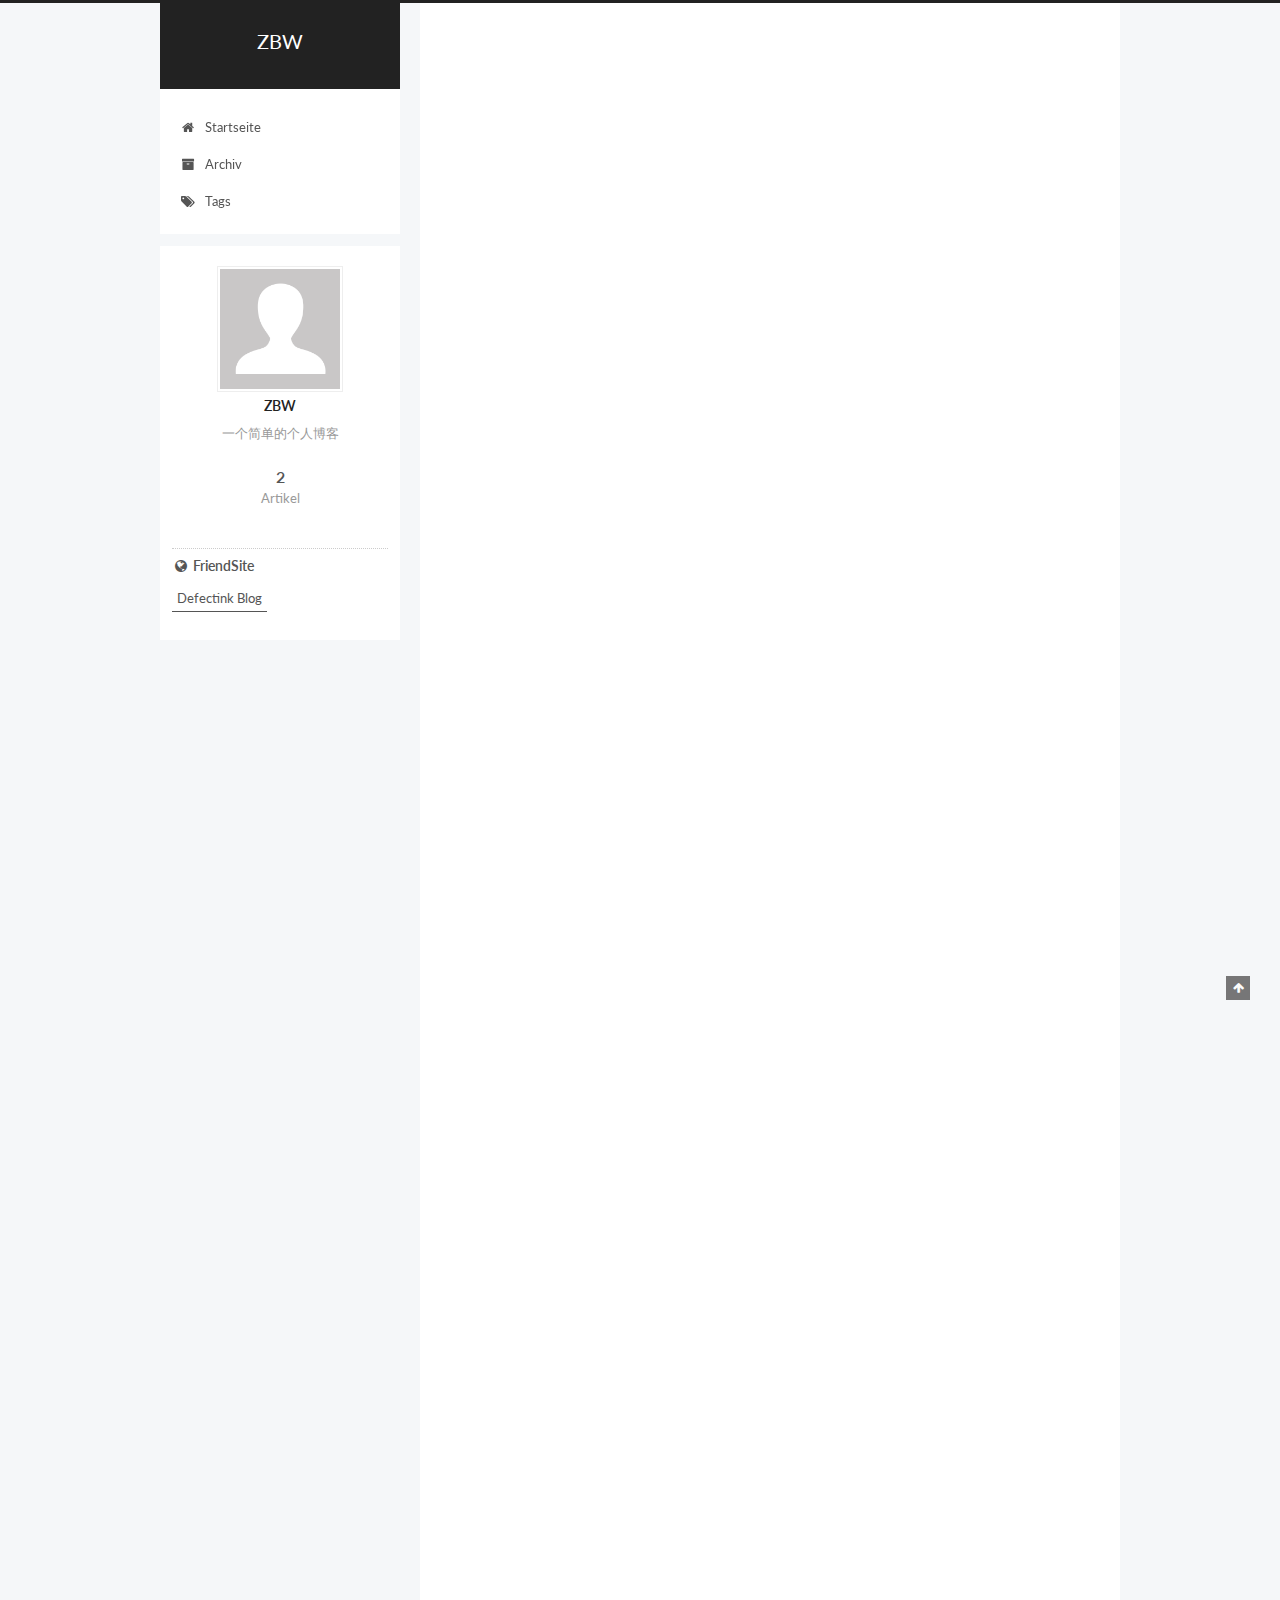
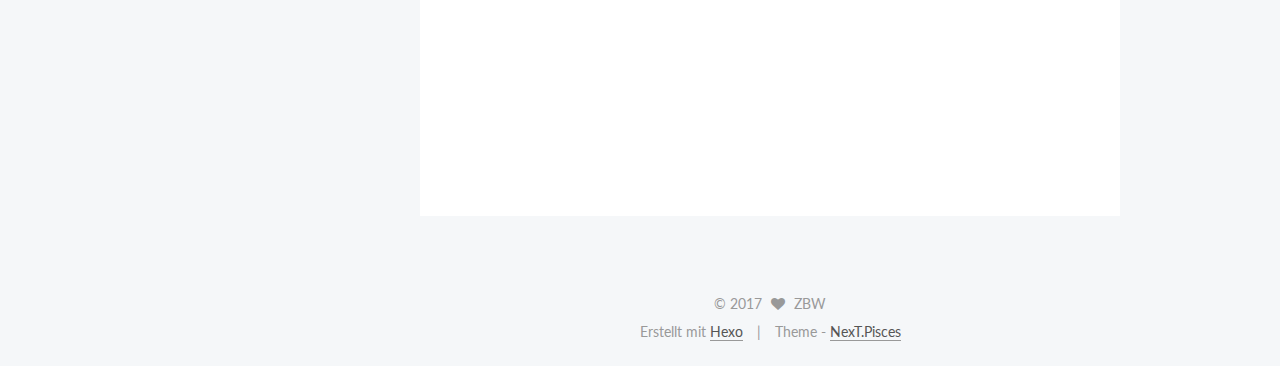
<file: index.html>
<!DOCTYPE html>



  


<html class="theme-next pisces use-motion" lang="zh-Hans">
<head>
  <meta charset="UTF-8"/>
<meta http-equiv="X-UA-Compatible" content="IE=edge" />
<meta name="viewport" content="width=device-width, initial-scale=1, maximum-scale=1"/>
<meta name="theme-color" content="#222">









<meta http-equiv="Cache-Control" content="no-transform" />
<meta http-equiv="Cache-Control" content="no-siteapp" />



  <meta name="google-site-verification" content="W3ezhhrAQoPKn_3qQ8A95vz39Mp7k7YLcO8xGuVnTp8" />













  
  
  <link href="/lib/fancybox/source/jquery.fancybox.css?v=2.1.5" rel="stylesheet" type="text/css" />




  
  
  
  

  
    
    
  

  

  

  

  

  
    
    
    <link href="//fonts.googleapis.com/css?family=Lato:300,300italic,400,400italic,700,700italic&subset=latin,latin-ext" rel="stylesheet" type="text/css">
  






<link href="/lib/font-awesome/css/font-awesome.min.css?v=4.6.2" rel="stylesheet" type="text/css" />

<link href="/css/main.css?v=5.1.2" rel="stylesheet" type="text/css" />


  <meta name="keywords" content="Hexo, NexT" />








  <link rel="shortcut icon" type="image/x-icon" href="/favicon.ico?v=5.1.2" />






<meta name="description" content="一个简单的个人博客">
<meta property="og:type" content="website">
<meta property="og:title" content="ZBW">
<meta property="og:url" content="http://untu.info/index.html">
<meta property="og:site_name" content="ZBW">
<meta property="og:description" content="一个简单的个人博客">
<meta property="og:locale" content="zh-Hans">
<meta name="twitter:card" content="summary">
<meta name="twitter:title" content="ZBW">
<meta name="twitter:description" content="一个简单的个人博客">



<script type="text/javascript" id="hexo.configurations">
  var NexT = window.NexT || {};
  var CONFIG = {
    root: '/',
    scheme: 'Pisces',
    sidebar: {"position":"left","display":"post","offset":12,"offset_float":12,"b2t":false,"scrollpercent":false,"onmobile":false},
    fancybox: true,
    tabs: true,
    motion: true,
    duoshuo: {
      userId: '0',
      author: 'Author'
    },
    algolia: {
      applicationID: '',
      apiKey: '',
      indexName: '',
      hits: {"per_page":10},
      labels: {"input_placeholder":"Search for Posts","hits_empty":"We didn't find any results for the search: ${query}","hits_stats":"${hits} results found in ${time} ms"}
    }
  };
</script>



  <link rel="canonical" href="http://untu.info/"/>





  <title>ZBW</title>
  








</head>

<body itemscope itemtype="http://schema.org/WebPage" lang="zh-Hans">

  
  
    
  

  <div class="container sidebar-position-left 
   page-home 
 ">
    <div class="headband"></div>

    <header id="header" class="header" itemscope itemtype="http://schema.org/WPHeader">
      <div class="header-inner"><div class="site-brand-wrapper">
  <div class="site-meta ">
    

    <div class="custom-logo-site-title">
      <a href="/"  class="brand" rel="start">
        <span class="logo-line-before"><i></i></span>
        <span class="site-title">ZBW</span>
        <span class="logo-line-after"><i></i></span>
      </a>
    </div>
      
        <p class="site-subtitle"></p>
      
  </div>

  <div class="site-nav-toggle">
    <button>
      <span class="btn-bar"></span>
      <span class="btn-bar"></span>
      <span class="btn-bar"></span>
    </button>
  </div>
</div>

<nav class="site-nav">
  

  
    <ul id="menu" class="menu">
      
        
        <li class="menu-item menu-item-home">
          <a href="/" rel="section">
            
              <i class="menu-item-icon fa fa-fw fa-home"></i> <br />
            
            Startseite
          </a>
        </li>
      
        
        <li class="menu-item menu-item-archives">
          <a href="/archives/" rel="section">
            
              <i class="menu-item-icon fa fa-fw fa-archive"></i> <br />
            
            Archiv
          </a>
        </li>
      
        
        <li class="menu-item menu-item-tags">
          <a href="/tags/" rel="section">
            
              <i class="menu-item-icon fa fa-fw fa-tags"></i> <br />
            
            Tags
          </a>
        </li>
      

      
    </ul>
  

  
</nav>



 </div>
    </header>

    <main id="main" class="main">
      <div class="main-inner">
        <div class="content-wrap">
          <div id="content" class="content">
            
  <section id="posts" class="posts-expand">
    
      

  

  
  
  

  <article class="post post-type-normal" itemscope itemtype="http://schema.org/Article">
  
  
  
  <div class="post-block">
    <link itemprop="mainEntityOfPage" href="http://untu.info/2017/08/09/BLOG配置完成了/">

    <span hidden itemprop="author" itemscope itemtype="http://schema.org/Person">
      <meta itemprop="name" content="ZBW">
      <meta itemprop="description" content="">
      <meta itemprop="image" content="/images/avatar.gif">
    </span>

    <span hidden itemprop="publisher" itemscope itemtype="http://schema.org/Organization">
      <meta itemprop="name" content="ZBW">
    </span>

    
      <header class="post-header">

        
        
          <h1 class="post-title" itemprop="name headline">
                
                <a class="post-title-link" href="/2017/08/09/BLOG配置完成了/" itemprop="url">说说这个blog</a></h1>
        

        <div class="post-meta">
          <span class="post-time">
            
              <span class="post-meta-item-icon">
                <i class="fa fa-calendar-o"></i>
              </span>
              
                <span class="post-meta-item-text">Veröffentlicht am</span>
              
              <time title="Post created" itemprop="dateCreated datePublished" datetime="2017-08-09T18:29:45+08:00">
                2017-08-09
              </time>
            

            

            
          </span>

          

          
            
              <span class="post-comments-count">
                <span class="post-meta-divider">|</span>
                <span class="post-meta-item-icon">
                  <i class="fa fa-comment-o"></i>
                </span>
                <a href="/2017/08/09/BLOG配置完成了/#comments" itemprop="discussionUrl">
                  <span class="post-comments-count disqus-comment-count"
                        data-disqus-identifier="2017/08/09/BLOG配置完成了/" itemprop="commentCount"></span>
                </a>
              </span>
            
          

          
          

          

          

          

        </div>
      </header>
    

    
    
    
    <div class="post-body" itemprop="articleBody">

      
      

      
        
          
            <h2 id="先说说这里有啥"><a href="#先说说这里有啥" class="headerlink" title="先说说这里有啥"></a>先说说这里有啥</h2><p>这里是我做笔记写日记的地方<br>平时发现一些有意思的东西会在这个地方分享<br>会有游戏，软件等等方面的东西</p>
<h2 id="这里也是一个做测试的地方"><a href="#这里也是一个做测试的地方" class="headerlink" title="这里也是一个做测试的地方"></a>这里也是一个做测试的地方</h2><p>我会用这个blog练习markdown，全部都会用markdown来写<br>一些自己捣鼓的小玩意也会放到这个blog上</p>
<h2 id="以后会做什么"><a href="#以后会做什么" class="headerlink" title="以后会做什么"></a>以后会做什么</h2><p>迁移博客，完善blog，比如友情链接，评论系统</p>
<h2 id="备注"><a href="#备注" class="headerlink" title="备注"></a>备注</h2><p>本站使用评论使用Disqus，CDN使用Cloudflare，对大陆访问不友好</p>

          
        
      
    </div>
    
    
    

    

    

    

    <footer class="post-footer">
      

      

      

      
      
        <div class="post-eof"></div>
      
    </footer>
  </div>
  
  
  
  </article>


    
      

  

  
  
  

  <article class="post post-type-normal" itemscope itemtype="http://schema.org/Article">
  
  
  
  <div class="post-block">
    <link itemprop="mainEntityOfPage" href="http://untu.info/2017/08/08/hello-world/">

    <span hidden itemprop="author" itemscope itemtype="http://schema.org/Person">
      <meta itemprop="name" content="ZBW">
      <meta itemprop="description" content="">
      <meta itemprop="image" content="/images/avatar.gif">
    </span>

    <span hidden itemprop="publisher" itemscope itemtype="http://schema.org/Organization">
      <meta itemprop="name" content="ZBW">
    </span>

    
      <header class="post-header">

        
        
          <h1 class="post-title" itemprop="name headline">
                
                <a class="post-title-link" href="/2017/08/08/hello-world/" itemprop="url">Hello World</a></h1>
        

        <div class="post-meta">
          <span class="post-time">
            
              <span class="post-meta-item-icon">
                <i class="fa fa-calendar-o"></i>
              </span>
              
                <span class="post-meta-item-text">Veröffentlicht am</span>
              
              <time title="Post created" itemprop="dateCreated datePublished" datetime="2017-08-08T10:37:43+08:00">
                2017-08-08
              </time>
            

            

            
          </span>

          

          
            
              <span class="post-comments-count">
                <span class="post-meta-divider">|</span>
                <span class="post-meta-item-icon">
                  <i class="fa fa-comment-o"></i>
                </span>
                <a href="/2017/08/08/hello-world/#comments" itemprop="discussionUrl">
                  <span class="post-comments-count disqus-comment-count"
                        data-disqus-identifier="2017/08/08/hello-world/" itemprop="commentCount"></span>
                </a>
              </span>
            
          

          
          

          

          

          

        </div>
      </header>
    

    
    
    
    <div class="post-body" itemprop="articleBody">

      
      

      
        
          
            <p>Welcome to <a href="https://hexo.io/" target="_blank" rel="external">Hexo</a>! This is your very first post. Check <a href="https://hexo.io/docs/" target="_blank" rel="external">documentation</a> for more info. If you get any problems when using Hexo, you can find the answer in <a href="https://hexo.io/docs/troubleshooting.html" target="_blank" rel="external">troubleshooting</a> or you can ask me on <a href="https://github.com/hexojs/hexo/issues" target="_blank" rel="external">GitHub</a>.</p>
<h2 id="Quick-Start"><a href="#Quick-Start" class="headerlink" title="Quick Start"></a>Quick Start</h2><h3 id="Create-a-new-post"><a href="#Create-a-new-post" class="headerlink" title="Create a new post"></a>Create a new post</h3><figure class="highlight bash"><table><tr><td class="gutter"><pre><div class="line">1</div></pre></td><td class="code"><pre><div class="line">$ hexo new <span class="string">"My New Post"</span></div></pre></td></tr></table></figure>
<p>More info: <a href="https://hexo.io/docs/writing.html" target="_blank" rel="external">Writing</a></p>
<h3 id="Run-server"><a href="#Run-server" class="headerlink" title="Run server"></a>Run server</h3><figure class="highlight bash"><table><tr><td class="gutter"><pre><div class="line">1</div></pre></td><td class="code"><pre><div class="line">$ hexo server</div></pre></td></tr></table></figure>
<p>More info: <a href="https://hexo.io/docs/server.html" target="_blank" rel="external">Server</a></p>
<h3 id="Generate-static-files"><a href="#Generate-static-files" class="headerlink" title="Generate static files"></a>Generate static files</h3><figure class="highlight bash"><table><tr><td class="gutter"><pre><div class="line">1</div></pre></td><td class="code"><pre><div class="line">$ hexo generate</div></pre></td></tr></table></figure>
<p>More info: <a href="https://hexo.io/docs/generating.html" target="_blank" rel="external">Generating</a></p>
<h3 id="Deploy-to-remote-sites"><a href="#Deploy-to-remote-sites" class="headerlink" title="Deploy to remote sites"></a>Deploy to remote sites</h3><figure class="highlight bash"><table><tr><td class="gutter"><pre><div class="line">1</div></pre></td><td class="code"><pre><div class="line">$ hexo deploy</div></pre></td></tr></table></figure>
<p>More info: <a href="https://hexo.io/docs/deployment.html" target="_blank" rel="external">Deployment</a></p>

          
        
      
    </div>
    
    
    

    

    

    

    <footer class="post-footer">
      

      

      

      
      
        <div class="post-eof"></div>
      
    </footer>
  </div>
  
  
  
  </article>


    
  </section>

  


          </div>
          


          

        </div>
        
          
  
  <div class="sidebar-toggle">
    <div class="sidebar-toggle-line-wrap">
      <span class="sidebar-toggle-line sidebar-toggle-line-first"></span>
      <span class="sidebar-toggle-line sidebar-toggle-line-middle"></span>
      <span class="sidebar-toggle-line sidebar-toggle-line-last"></span>
    </div>
  </div>

  <aside id="sidebar" class="sidebar">
    
    <div class="sidebar-inner">

      

      

      <section class="site-overview sidebar-panel sidebar-panel-active">
        <div class="site-author motion-element" itemprop="author" itemscope itemtype="http://schema.org/Person">
          <img class="site-author-image" itemprop="image"
               src="/images/avatar.gif"
               alt="ZBW" />
          <p class="site-author-name" itemprop="name">ZBW</p>
           
              <p class="site-description motion-element" itemprop="description">一个简单的个人博客</p>
          
        </div>
        <nav class="site-state motion-element">

          
            <div class="site-state-item site-state-posts">
              <a href="/archives/">
                <span class="site-state-item-count">2</span>
                <span class="site-state-item-name">Artikel</span>
              </a>
            </div>
          

          

          

        </nav>

        

        <div class="links-of-author motion-element">
          
        </div>

        
        

        
        
          <div class="links-of-blogroll motion-element links-of-blogroll-inline">
            <div class="links-of-blogroll-title">
              <i class="fa  fa-fw fa-globe"></i>
              FriendSite
            </div>
            <ul class="links-of-blogroll-list">
              
                <li class="links-of-blogroll-item">
                  <a href="https://www.defectink.com" title="Defectink Blog" target="_blank">Defectink Blog</a>
                </li>
              
            </ul>
          </div>
        

        


      </section>

      

      

    </div>
  </aside>


        
      </div>
    </main>

    <footer id="footer" class="footer">
      <div class="footer-inner">
        <div class="copyright" >
  
  &copy; 
  <span itemprop="copyrightYear">2017</span>
  <span class="with-love">
    <i class="fa fa-heart"></i>
  </span>
  <span class="author" itemprop="copyrightHolder">ZBW</span>
</div>


<div class="powered-by">
  Erstellt mit  <a class="theme-link" href="https://hexo.io">Hexo</a>
</div>

<div class="theme-info">
  Theme -
  <a class="theme-link" href="https://github.com/iissnan/hexo-theme-next">
    NexT.Pisces
  </a>
</div>


        







        
      </div>
    </footer>

    
      <div class="back-to-top">
        <i class="fa fa-arrow-up"></i>
        
      </div>
    

  </div>

  

<script type="text/javascript">
  if (Object.prototype.toString.call(window.Promise) !== '[object Function]') {
    window.Promise = null;
  }
</script>









  












  
  <script type="text/javascript" src="/lib/jquery/index.js?v=2.1.3"></script>

  
  <script type="text/javascript" src="/lib/fastclick/lib/fastclick.min.js?v=1.0.6"></script>

  
  <script type="text/javascript" src="/lib/jquery_lazyload/jquery.lazyload.js?v=1.9.7"></script>

  
  <script type="text/javascript" src="/lib/velocity/velocity.min.js?v=1.2.1"></script>

  
  <script type="text/javascript" src="/lib/velocity/velocity.ui.min.js?v=1.2.1"></script>

  
  <script type="text/javascript" src="/lib/fancybox/source/jquery.fancybox.pack.js?v=2.1.5"></script>


  


  <script type="text/javascript" src="/js/src/utils.js?v=5.1.2"></script>

  <script type="text/javascript" src="/js/src/motion.js?v=5.1.2"></script>



  
  


  <script type="text/javascript" src="/js/src/affix.js?v=5.1.2"></script>

  <script type="text/javascript" src="/js/src/schemes/pisces.js?v=5.1.2"></script>



  
    <script type="text/javascript" src="/js/src/scrollspy.js?v=5.1.2"></script>
<script type="text/javascript" src="/js/src/post-details.js?v=5.1.2"></script>

  

  


  <script type="text/javascript" src="/js/src/bootstrap.js?v=5.1.2"></script>



  


  

    
      <script id="dsq-count-scr" src="https://untu-info.disqus.com/count.js" async></script>
    

    

  




	





  








  





  

  

  

  

  

  

</body>
</html>
</file>
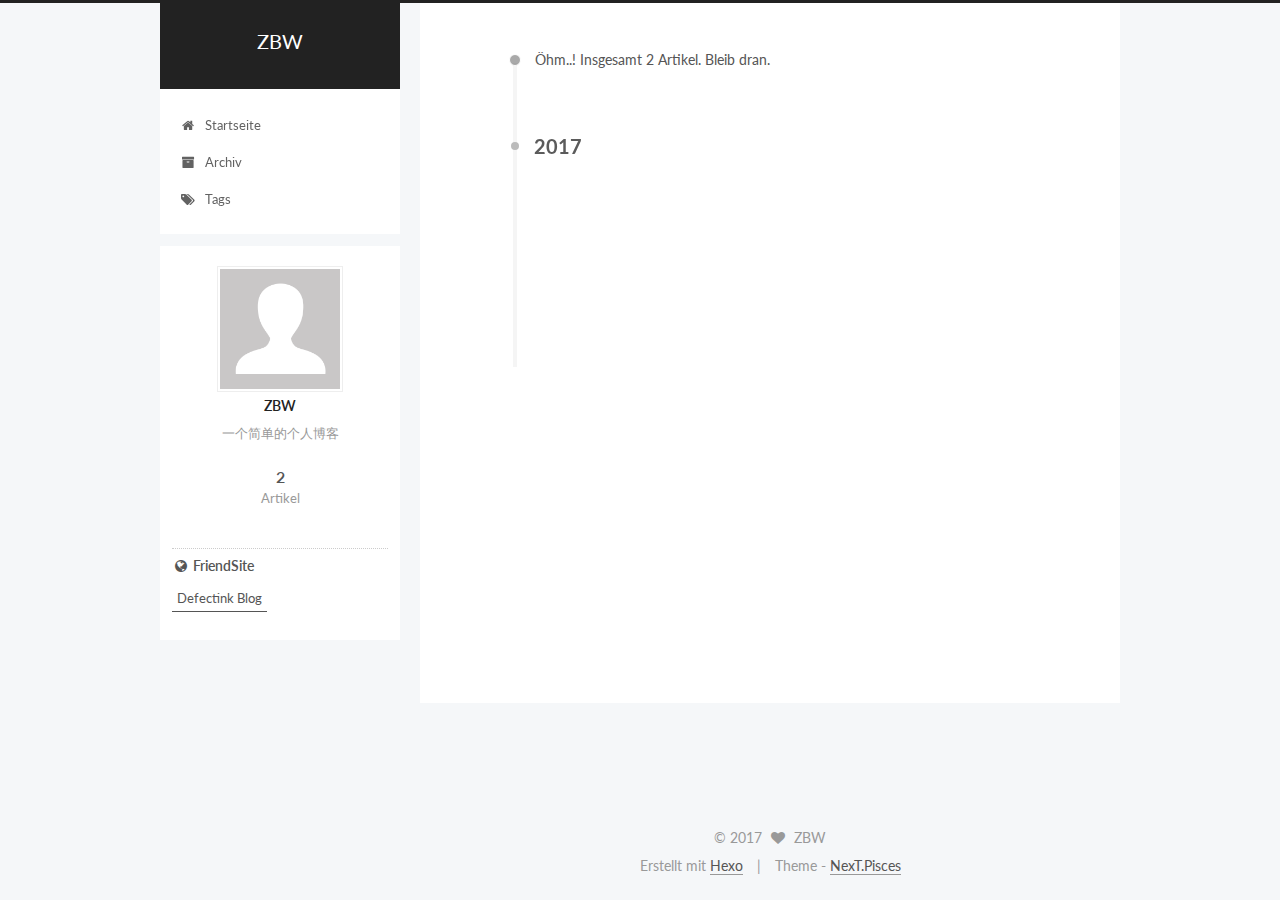
<file: archives/index.html>
<!DOCTYPE html>



  


<html class="theme-next pisces use-motion" lang="zh-Hans">
<head>
  <meta charset="UTF-8"/>
<meta http-equiv="X-UA-Compatible" content="IE=edge" />
<meta name="viewport" content="width=device-width, initial-scale=1, maximum-scale=1"/>
<meta name="theme-color" content="#222">









<meta http-equiv="Cache-Control" content="no-transform" />
<meta http-equiv="Cache-Control" content="no-siteapp" />



  <meta name="google-site-verification" content="W3ezhhrAQoPKn_3qQ8A95vz39Mp7k7YLcO8xGuVnTp8" />













  
  
  <link href="/lib/fancybox/source/jquery.fancybox.css?v=2.1.5" rel="stylesheet" type="text/css" />




  
  
  
  

  
    
    
  

  

  

  

  

  
    
    
    <link href="//fonts.googleapis.com/css?family=Lato:300,300italic,400,400italic,700,700italic&subset=latin,latin-ext" rel="stylesheet" type="text/css">
  






<link href="/lib/font-awesome/css/font-awesome.min.css?v=4.6.2" rel="stylesheet" type="text/css" />

<link href="/css/main.css?v=5.1.2" rel="stylesheet" type="text/css" />


  <meta name="keywords" content="Hexo, NexT" />








  <link rel="shortcut icon" type="image/x-icon" href="/favicon.ico?v=5.1.2" />






<meta name="description" content="一个简单的个人博客">
<meta property="og:type" content="website">
<meta property="og:title" content="ZBW">
<meta property="og:url" content="http://untu.info/archives/index.html">
<meta property="og:site_name" content="ZBW">
<meta property="og:description" content="一个简单的个人博客">
<meta property="og:locale" content="zh-Hans">
<meta name="twitter:card" content="summary">
<meta name="twitter:title" content="ZBW">
<meta name="twitter:description" content="一个简单的个人博客">



<script type="text/javascript" id="hexo.configurations">
  var NexT = window.NexT || {};
  var CONFIG = {
    root: '/',
    scheme: 'Pisces',
    sidebar: {"position":"left","display":"post","offset":12,"offset_float":12,"b2t":false,"scrollpercent":false,"onmobile":false},
    fancybox: true,
    tabs: true,
    motion: true,
    duoshuo: {
      userId: '0',
      author: 'Author'
    },
    algolia: {
      applicationID: '',
      apiKey: '',
      indexName: '',
      hits: {"per_page":10},
      labels: {"input_placeholder":"Search for Posts","hits_empty":"We didn't find any results for the search: ${query}","hits_stats":"${hits} results found in ${time} ms"}
    }
  };
</script>



  <link rel="canonical" href="http://untu.info/archives/"/>





  <title>Archiv | ZBW</title>
  








</head>

<body itemscope itemtype="http://schema.org/WebPage" lang="zh-Hans">

  
  
    
  

  <div class="container sidebar-position-left  page-archive  ">
    <div class="headband"></div>

    <header id="header" class="header" itemscope itemtype="http://schema.org/WPHeader">
      <div class="header-inner"><div class="site-brand-wrapper">
  <div class="site-meta ">
    

    <div class="custom-logo-site-title">
      <a href="/"  class="brand" rel="start">
        <span class="logo-line-before"><i></i></span>
        <span class="site-title">ZBW</span>
        <span class="logo-line-after"><i></i></span>
      </a>
    </div>
      
        <p class="site-subtitle"></p>
      
  </div>

  <div class="site-nav-toggle">
    <button>
      <span class="btn-bar"></span>
      <span class="btn-bar"></span>
      <span class="btn-bar"></span>
    </button>
  </div>
</div>

<nav class="site-nav">
  

  
    <ul id="menu" class="menu">
      
        
        <li class="menu-item menu-item-home">
          <a href="/" rel="section">
            
              <i class="menu-item-icon fa fa-fw fa-home"></i> <br />
            
            Startseite
          </a>
        </li>
      
        
        <li class="menu-item menu-item-archives">
          <a href="/archives/" rel="section">
            
              <i class="menu-item-icon fa fa-fw fa-archive"></i> <br />
            
            Archiv
          </a>
        </li>
      
        
        <li class="menu-item menu-item-tags">
          <a href="/tags/" rel="section">
            
              <i class="menu-item-icon fa fa-fw fa-tags"></i> <br />
            
            Tags
          </a>
        </li>
      

      
    </ul>
  

  
</nav>



 </div>
    </header>

    <main id="main" class="main">
      <div class="main-inner">
        <div class="content-wrap">
          <div id="content" class="content">
            

  
  
  
  <div class="post-block archive">
    <div id="posts" class="posts-collapse">
      <span class="archive-move-on"></span>

      <span class="archive-page-counter">
        
        
        
          
        
        Öhm..! Insgesamt 2 Artikel. Bleib dran.
      </span>

      

        
        
        

        
          
          <div class="collection-title">
            <h2 class="archive-year motion-element" id="archive-year-2017">2017</h2>
          </div>
        
        

        

  <article class="post post-type-normal" itemscope itemtype="http://schema.org/Article">
    <header class="post-header">

      <h2 class="post-title">
        
            <a class="post-title-link" href="/2017/08/09/BLOG配置完成了/" itemprop="url">
              
                <span itemprop="name">说说这个blog</span>
              
            </a>
        
      </h2>

      <div class="post-meta">
        <time class="post-time" itemprop="dateCreated"
              datetime="2017-08-09T18:29:45+08:00"
              content="2017-08-09" >
          08-09
        </time>
      </div>

    </header>
  </article>



      

        
        
        

        
        

        

  <article class="post post-type-normal" itemscope itemtype="http://schema.org/Article">
    <header class="post-header">

      <h2 class="post-title">
        
            <a class="post-title-link" href="/2017/08/08/hello-world/" itemprop="url">
              
                <span itemprop="name">Hello World</span>
              
            </a>
        
      </h2>

      <div class="post-meta">
        <time class="post-time" itemprop="dateCreated"
              datetime="2017-08-08T10:37:43+08:00"
              content="2017-08-08" >
          08-08
        </time>
      </div>

    </header>
  </article>



      

    </div>
  </div>
  
  
  

  



          </div>
          


          

        </div>
        
          
  
  <div class="sidebar-toggle">
    <div class="sidebar-toggle-line-wrap">
      <span class="sidebar-toggle-line sidebar-toggle-line-first"></span>
      <span class="sidebar-toggle-line sidebar-toggle-line-middle"></span>
      <span class="sidebar-toggle-line sidebar-toggle-line-last"></span>
    </div>
  </div>

  <aside id="sidebar" class="sidebar">
    
    <div class="sidebar-inner">

      

      

      <section class="site-overview sidebar-panel sidebar-panel-active">
        <div class="site-author motion-element" itemprop="author" itemscope itemtype="http://schema.org/Person">
          <img class="site-author-image" itemprop="image"
               src="/images/avatar.gif"
               alt="ZBW" />
          <p class="site-author-name" itemprop="name">ZBW</p>
           
              <p class="site-description motion-element" itemprop="description">一个简单的个人博客</p>
          
        </div>
        <nav class="site-state motion-element">

          
            <div class="site-state-item site-state-posts">
              <a href="/archives/">
                <span class="site-state-item-count">2</span>
                <span class="site-state-item-name">Artikel</span>
              </a>
            </div>
          

          

          

        </nav>

        

        <div class="links-of-author motion-element">
          
        </div>

        
        

        
        
          <div class="links-of-blogroll motion-element links-of-blogroll-inline">
            <div class="links-of-blogroll-title">
              <i class="fa  fa-fw fa-globe"></i>
              FriendSite
            </div>
            <ul class="links-of-blogroll-list">
              
                <li class="links-of-blogroll-item">
                  <a href="https://www.defectink.com" title="Defectink Blog" target="_blank">Defectink Blog</a>
                </li>
              
            </ul>
          </div>
        

        


      </section>

      

      

    </div>
  </aside>


        
      </div>
    </main>

    <footer id="footer" class="footer">
      <div class="footer-inner">
        <div class="copyright" >
  
  &copy; 
  <span itemprop="copyrightYear">2017</span>
  <span class="with-love">
    <i class="fa fa-heart"></i>
  </span>
  <span class="author" itemprop="copyrightHolder">ZBW</span>
</div>


<div class="powered-by">
  Erstellt mit  <a class="theme-link" href="https://hexo.io">Hexo</a>
</div>

<div class="theme-info">
  Theme -
  <a class="theme-link" href="https://github.com/iissnan/hexo-theme-next">
    NexT.Pisces
  </a>
</div>


        







        
      </div>
    </footer>

    
      <div class="back-to-top">
        <i class="fa fa-arrow-up"></i>
        
      </div>
    

  </div>

  

<script type="text/javascript">
  if (Object.prototype.toString.call(window.Promise) !== '[object Function]') {
    window.Promise = null;
  }
</script>









  












  
  <script type="text/javascript" src="/lib/jquery/index.js?v=2.1.3"></script>

  
  <script type="text/javascript" src="/lib/fastclick/lib/fastclick.min.js?v=1.0.6"></script>

  
  <script type="text/javascript" src="/lib/jquery_lazyload/jquery.lazyload.js?v=1.9.7"></script>

  
  <script type="text/javascript" src="/lib/velocity/velocity.min.js?v=1.2.1"></script>

  
  <script type="text/javascript" src="/lib/velocity/velocity.ui.min.js?v=1.2.1"></script>

  
  <script type="text/javascript" src="/lib/fancybox/source/jquery.fancybox.pack.js?v=2.1.5"></script>


  


  <script type="text/javascript" src="/js/src/utils.js?v=5.1.2"></script>

  <script type="text/javascript" src="/js/src/motion.js?v=5.1.2"></script>



  
  


  <script type="text/javascript" src="/js/src/affix.js?v=5.1.2"></script>

  <script type="text/javascript" src="/js/src/schemes/pisces.js?v=5.1.2"></script>



  
  
    <script type="text/javascript" id="motion.page.archive">
      $('.archive-year').velocity('transition.slideLeftIn');
    </script>
  


  


  <script type="text/javascript" src="/js/src/bootstrap.js?v=5.1.2"></script>



  


  

    
      <script id="dsq-count-scr" src="https://untu-info.disqus.com/count.js" async></script>
    

    

  




	





  








  





  

  

  

  

  

  

</body>
</html>
</file>
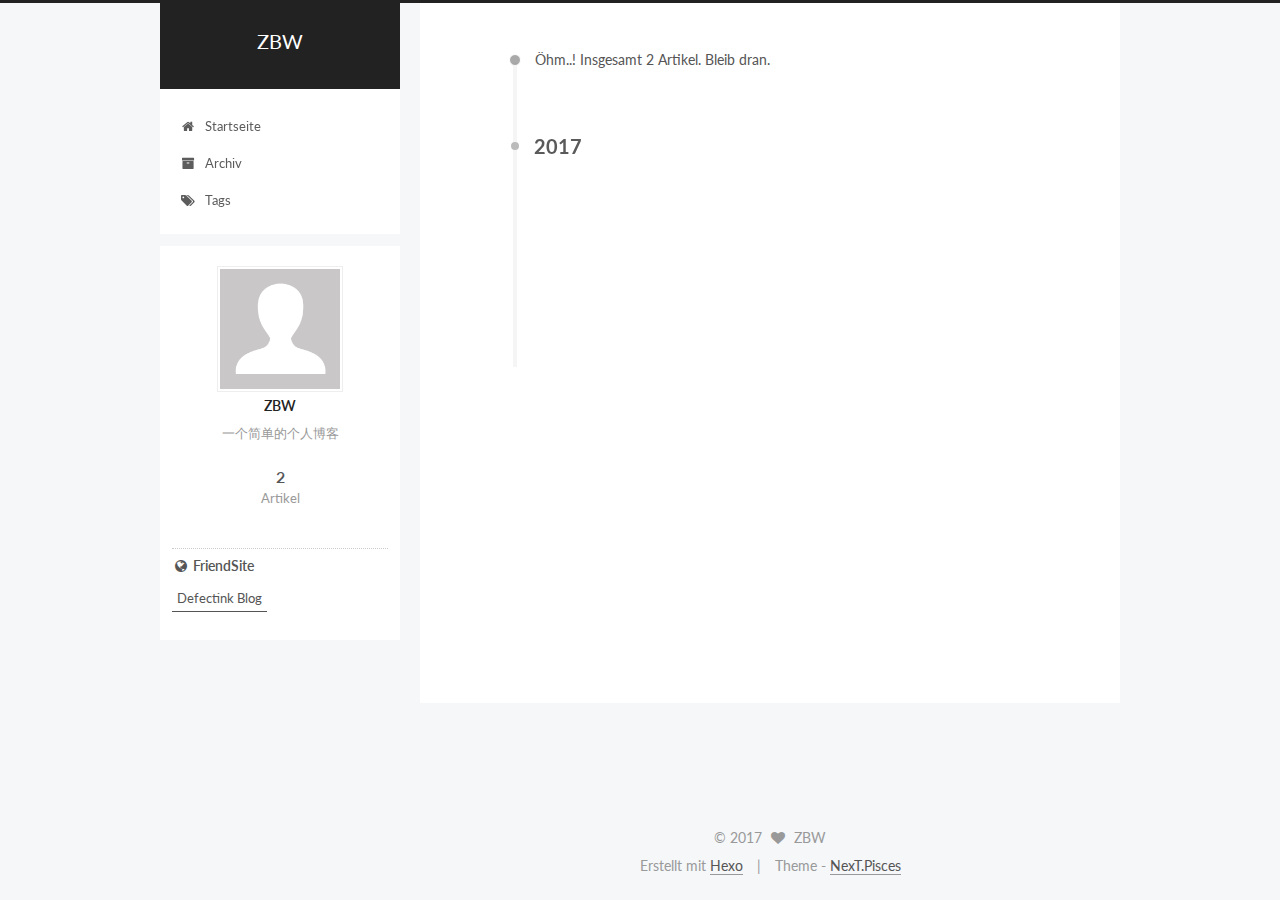
<file: archives/2017/index.html>
<!DOCTYPE html>



  


<html class="theme-next pisces use-motion" lang="zh-Hans">
<head>
  <meta charset="UTF-8"/>
<meta http-equiv="X-UA-Compatible" content="IE=edge" />
<meta name="viewport" content="width=device-width, initial-scale=1, maximum-scale=1"/>
<meta name="theme-color" content="#222">









<meta http-equiv="Cache-Control" content="no-transform" />
<meta http-equiv="Cache-Control" content="no-siteapp" />



  <meta name="google-site-verification" content="W3ezhhrAQoPKn_3qQ8A95vz39Mp7k7YLcO8xGuVnTp8" />













  
  
  <link href="/lib/fancybox/source/jquery.fancybox.css?v=2.1.5" rel="stylesheet" type="text/css" />




  
  
  
  

  
    
    
  

  

  

  

  

  
    
    
    <link href="//fonts.googleapis.com/css?family=Lato:300,300italic,400,400italic,700,700italic&subset=latin,latin-ext" rel="stylesheet" type="text/css">
  






<link href="/lib/font-awesome/css/font-awesome.min.css?v=4.6.2" rel="stylesheet" type="text/css" />

<link href="/css/main.css?v=5.1.2" rel="stylesheet" type="text/css" />


  <meta name="keywords" content="Hexo, NexT" />








  <link rel="shortcut icon" type="image/x-icon" href="/favicon.ico?v=5.1.2" />






<meta name="description" content="一个简单的个人博客">
<meta property="og:type" content="website">
<meta property="og:title" content="ZBW">
<meta property="og:url" content="http://untu.info/archives/2017/index.html">
<meta property="og:site_name" content="ZBW">
<meta property="og:description" content="一个简单的个人博客">
<meta property="og:locale" content="zh-Hans">
<meta name="twitter:card" content="summary">
<meta name="twitter:title" content="ZBW">
<meta name="twitter:description" content="一个简单的个人博客">



<script type="text/javascript" id="hexo.configurations">
  var NexT = window.NexT || {};
  var CONFIG = {
    root: '/',
    scheme: 'Pisces',
    sidebar: {"position":"left","display":"post","offset":12,"offset_float":12,"b2t":false,"scrollpercent":false,"onmobile":false},
    fancybox: true,
    tabs: true,
    motion: true,
    duoshuo: {
      userId: '0',
      author: 'Author'
    },
    algolia: {
      applicationID: '',
      apiKey: '',
      indexName: '',
      hits: {"per_page":10},
      labels: {"input_placeholder":"Search for Posts","hits_empty":"We didn't find any results for the search: ${query}","hits_stats":"${hits} results found in ${time} ms"}
    }
  };
</script>



  <link rel="canonical" href="http://untu.info/archives/2017/"/>





  <title>Archiv | ZBW</title>
  








</head>

<body itemscope itemtype="http://schema.org/WebPage" lang="zh-Hans">

  
  
    
  

  <div class="container sidebar-position-left  page-archive  ">
    <div class="headband"></div>

    <header id="header" class="header" itemscope itemtype="http://schema.org/WPHeader">
      <div class="header-inner"><div class="site-brand-wrapper">
  <div class="site-meta ">
    

    <div class="custom-logo-site-title">
      <a href="/"  class="brand" rel="start">
        <span class="logo-line-before"><i></i></span>
        <span class="site-title">ZBW</span>
        <span class="logo-line-after"><i></i></span>
      </a>
    </div>
      
        <p class="site-subtitle"></p>
      
  </div>

  <div class="site-nav-toggle">
    <button>
      <span class="btn-bar"></span>
      <span class="btn-bar"></span>
      <span class="btn-bar"></span>
    </button>
  </div>
</div>

<nav class="site-nav">
  

  
    <ul id="menu" class="menu">
      
        
        <li class="menu-item menu-item-home">
          <a href="/" rel="section">
            
              <i class="menu-item-icon fa fa-fw fa-home"></i> <br />
            
            Startseite
          </a>
        </li>
      
        
        <li class="menu-item menu-item-archives">
          <a href="/archives/" rel="section">
            
              <i class="menu-item-icon fa fa-fw fa-archive"></i> <br />
            
            Archiv
          </a>
        </li>
      
        
        <li class="menu-item menu-item-tags">
          <a href="/tags/" rel="section">
            
              <i class="menu-item-icon fa fa-fw fa-tags"></i> <br />
            
            Tags
          </a>
        </li>
      

      
    </ul>
  

  
</nav>



 </div>
    </header>

    <main id="main" class="main">
      <div class="main-inner">
        <div class="content-wrap">
          <div id="content" class="content">
            

  
  
  
  <div class="post-block archive">
    <div id="posts" class="posts-collapse">
      <span class="archive-move-on"></span>

      <span class="archive-page-counter">
        
        
        
          
        
        Öhm..! Insgesamt 2 Artikel. Bleib dran.
      </span>

      

        
        
        

        
          
          <div class="collection-title">
            <h2 class="archive-year motion-element" id="archive-year-2017">2017</h2>
          </div>
        
        

        

  <article class="post post-type-normal" itemscope itemtype="http://schema.org/Article">
    <header class="post-header">

      <h2 class="post-title">
        
            <a class="post-title-link" href="/2017/08/09/BLOG配置完成了/" itemprop="url">
              
                <span itemprop="name">说说这个blog</span>
              
            </a>
        
      </h2>

      <div class="post-meta">
        <time class="post-time" itemprop="dateCreated"
              datetime="2017-08-09T18:29:45+08:00"
              content="2017-08-09" >
          08-09
        </time>
      </div>

    </header>
  </article>



      

        
        
        

        
        

        

  <article class="post post-type-normal" itemscope itemtype="http://schema.org/Article">
    <header class="post-header">

      <h2 class="post-title">
        
            <a class="post-title-link" href="/2017/08/08/hello-world/" itemprop="url">
              
                <span itemprop="name">Hello World</span>
              
            </a>
        
      </h2>

      <div class="post-meta">
        <time class="post-time" itemprop="dateCreated"
              datetime="2017-08-08T10:37:43+08:00"
              content="2017-08-08" >
          08-08
        </time>
      </div>

    </header>
  </article>



      

    </div>
  </div>
  
  
  

  



          </div>
          


          

        </div>
        
          
  
  <div class="sidebar-toggle">
    <div class="sidebar-toggle-line-wrap">
      <span class="sidebar-toggle-line sidebar-toggle-line-first"></span>
      <span class="sidebar-toggle-line sidebar-toggle-line-middle"></span>
      <span class="sidebar-toggle-line sidebar-toggle-line-last"></span>
    </div>
  </div>

  <aside id="sidebar" class="sidebar">
    
    <div class="sidebar-inner">

      

      

      <section class="site-overview sidebar-panel sidebar-panel-active">
        <div class="site-author motion-element" itemprop="author" itemscope itemtype="http://schema.org/Person">
          <img class="site-author-image" itemprop="image"
               src="/images/avatar.gif"
               alt="ZBW" />
          <p class="site-author-name" itemprop="name">ZBW</p>
           
              <p class="site-description motion-element" itemprop="description">一个简单的个人博客</p>
          
        </div>
        <nav class="site-state motion-element">

          
            <div class="site-state-item site-state-posts">
              <a href="/archives/">
                <span class="site-state-item-count">2</span>
                <span class="site-state-item-name">Artikel</span>
              </a>
            </div>
          

          

          

        </nav>

        

        <div class="links-of-author motion-element">
          
        </div>

        
        

        
        
          <div class="links-of-blogroll motion-element links-of-blogroll-inline">
            <div class="links-of-blogroll-title">
              <i class="fa  fa-fw fa-globe"></i>
              FriendSite
            </div>
            <ul class="links-of-blogroll-list">
              
                <li class="links-of-blogroll-item">
                  <a href="https://www.defectink.com" title="Defectink Blog" target="_blank">Defectink Blog</a>
                </li>
              
            </ul>
          </div>
        

        


      </section>

      

      

    </div>
  </aside>


        
      </div>
    </main>

    <footer id="footer" class="footer">
      <div class="footer-inner">
        <div class="copyright" >
  
  &copy; 
  <span itemprop="copyrightYear">2017</span>
  <span class="with-love">
    <i class="fa fa-heart"></i>
  </span>
  <span class="author" itemprop="copyrightHolder">ZBW</span>
</div>


<div class="powered-by">
  Erstellt mit  <a class="theme-link" href="https://hexo.io">Hexo</a>
</div>

<div class="theme-info">
  Theme -
  <a class="theme-link" href="https://github.com/iissnan/hexo-theme-next">
    NexT.Pisces
  </a>
</div>


        







        
      </div>
    </footer>

    
      <div class="back-to-top">
        <i class="fa fa-arrow-up"></i>
        
      </div>
    

  </div>

  

<script type="text/javascript">
  if (Object.prototype.toString.call(window.Promise) !== '[object Function]') {
    window.Promise = null;
  }
</script>









  












  
  <script type="text/javascript" src="/lib/jquery/index.js?v=2.1.3"></script>

  
  <script type="text/javascript" src="/lib/fastclick/lib/fastclick.min.js?v=1.0.6"></script>

  
  <script type="text/javascript" src="/lib/jquery_lazyload/jquery.lazyload.js?v=1.9.7"></script>

  
  <script type="text/javascript" src="/lib/velocity/velocity.min.js?v=1.2.1"></script>

  
  <script type="text/javascript" src="/lib/velocity/velocity.ui.min.js?v=1.2.1"></script>

  
  <script type="text/javascript" src="/lib/fancybox/source/jquery.fancybox.pack.js?v=2.1.5"></script>


  


  <script type="text/javascript" src="/js/src/utils.js?v=5.1.2"></script>

  <script type="text/javascript" src="/js/src/motion.js?v=5.1.2"></script>



  
  


  <script type="text/javascript" src="/js/src/affix.js?v=5.1.2"></script>

  <script type="text/javascript" src="/js/src/schemes/pisces.js?v=5.1.2"></script>



  
  
    <script type="text/javascript" id="motion.page.archive">
      $('.archive-year').velocity('transition.slideLeftIn');
    </script>
  


  


  <script type="text/javascript" src="/js/src/bootstrap.js?v=5.1.2"></script>



  


  

    
      <script id="dsq-count-scr" src="https://untu-info.disqus.com/count.js" async></script>
    

    

  




	





  








  





  

  

  

  

  

  

</body>
</html>
</file>
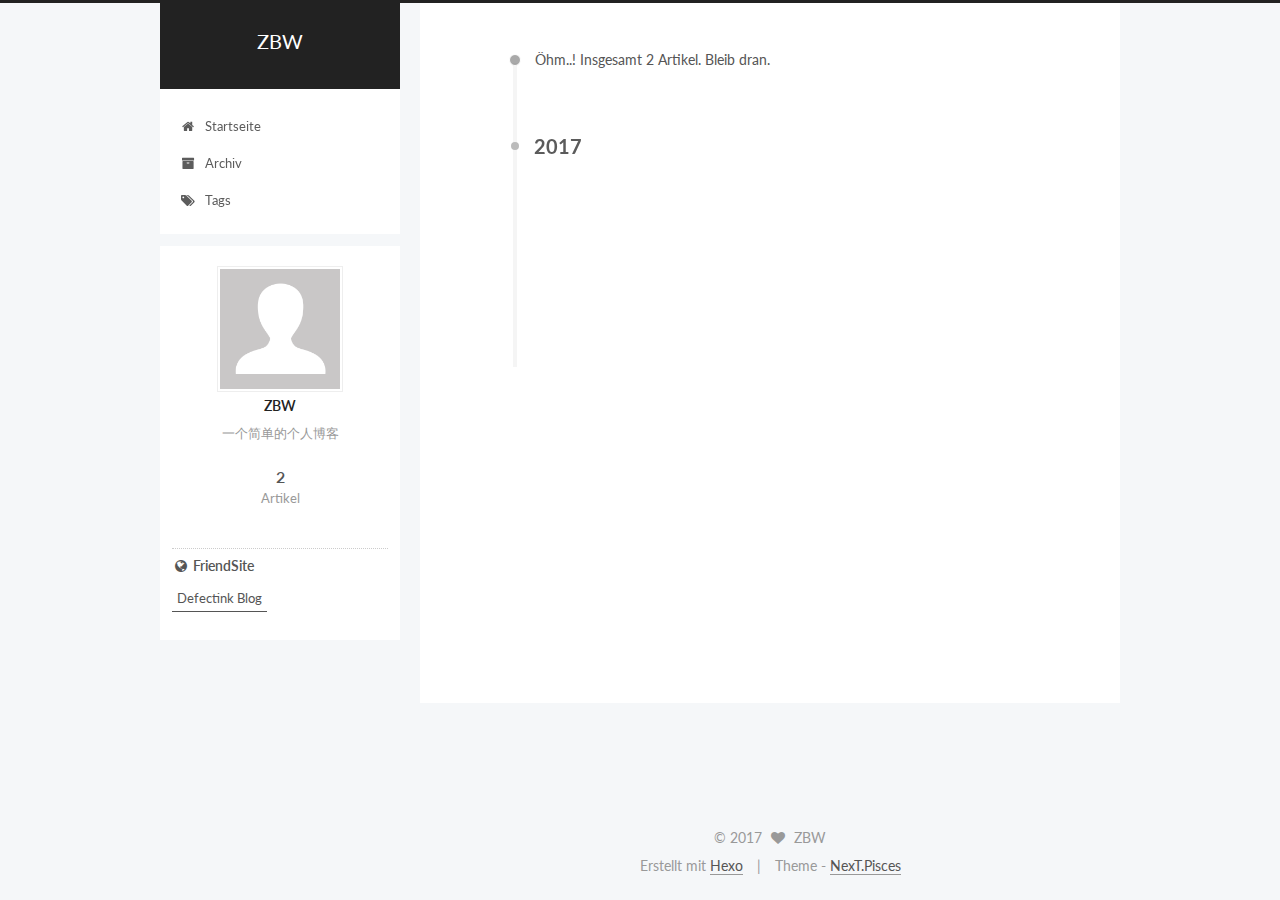
<file: archives/2017/08/index.html>
<!DOCTYPE html>



  


<html class="theme-next pisces use-motion" lang="zh-Hans">
<head>
  <meta charset="UTF-8"/>
<meta http-equiv="X-UA-Compatible" content="IE=edge" />
<meta name="viewport" content="width=device-width, initial-scale=1, maximum-scale=1"/>
<meta name="theme-color" content="#222">









<meta http-equiv="Cache-Control" content="no-transform" />
<meta http-equiv="Cache-Control" content="no-siteapp" />



  <meta name="google-site-verification" content="W3ezhhrAQoPKn_3qQ8A95vz39Mp7k7YLcO8xGuVnTp8" />













  
  
  <link href="/lib/fancybox/source/jquery.fancybox.css?v=2.1.5" rel="stylesheet" type="text/css" />




  
  
  
  

  
    
    
  

  

  

  

  

  
    
    
    <link href="//fonts.googleapis.com/css?family=Lato:300,300italic,400,400italic,700,700italic&subset=latin,latin-ext" rel="stylesheet" type="text/css">
  






<link href="/lib/font-awesome/css/font-awesome.min.css?v=4.6.2" rel="stylesheet" type="text/css" />

<link href="/css/main.css?v=5.1.2" rel="stylesheet" type="text/css" />


  <meta name="keywords" content="Hexo, NexT" />








  <link rel="shortcut icon" type="image/x-icon" href="/favicon.ico?v=5.1.2" />






<meta name="description" content="一个简单的个人博客">
<meta property="og:type" content="website">
<meta property="og:title" content="ZBW">
<meta property="og:url" content="http://untu.info/archives/2017/08/index.html">
<meta property="og:site_name" content="ZBW">
<meta property="og:description" content="一个简单的个人博客">
<meta property="og:locale" content="zh-Hans">
<meta name="twitter:card" content="summary">
<meta name="twitter:title" content="ZBW">
<meta name="twitter:description" content="一个简单的个人博客">



<script type="text/javascript" id="hexo.configurations">
  var NexT = window.NexT || {};
  var CONFIG = {
    root: '/',
    scheme: 'Pisces',
    sidebar: {"position":"left","display":"post","offset":12,"offset_float":12,"b2t":false,"scrollpercent":false,"onmobile":false},
    fancybox: true,
    tabs: true,
    motion: true,
    duoshuo: {
      userId: '0',
      author: 'Author'
    },
    algolia: {
      applicationID: '',
      apiKey: '',
      indexName: '',
      hits: {"per_page":10},
      labels: {"input_placeholder":"Search for Posts","hits_empty":"We didn't find any results for the search: ${query}","hits_stats":"${hits} results found in ${time} ms"}
    }
  };
</script>



  <link rel="canonical" href="http://untu.info/archives/2017/08/"/>





  <title>Archiv | ZBW</title>
  








</head>

<body itemscope itemtype="http://schema.org/WebPage" lang="zh-Hans">

  
  
    
  

  <div class="container sidebar-position-left  page-archive  ">
    <div class="headband"></div>

    <header id="header" class="header" itemscope itemtype="http://schema.org/WPHeader">
      <div class="header-inner"><div class="site-brand-wrapper">
  <div class="site-meta ">
    

    <div class="custom-logo-site-title">
      <a href="/"  class="brand" rel="start">
        <span class="logo-line-before"><i></i></span>
        <span class="site-title">ZBW</span>
        <span class="logo-line-after"><i></i></span>
      </a>
    </div>
      
        <p class="site-subtitle"></p>
      
  </div>

  <div class="site-nav-toggle">
    <button>
      <span class="btn-bar"></span>
      <span class="btn-bar"></span>
      <span class="btn-bar"></span>
    </button>
  </div>
</div>

<nav class="site-nav">
  

  
    <ul id="menu" class="menu">
      
        
        <li class="menu-item menu-item-home">
          <a href="/" rel="section">
            
              <i class="menu-item-icon fa fa-fw fa-home"></i> <br />
            
            Startseite
          </a>
        </li>
      
        
        <li class="menu-item menu-item-archives">
          <a href="/archives/" rel="section">
            
              <i class="menu-item-icon fa fa-fw fa-archive"></i> <br />
            
            Archiv
          </a>
        </li>
      
        
        <li class="menu-item menu-item-tags">
          <a href="/tags/" rel="section">
            
              <i class="menu-item-icon fa fa-fw fa-tags"></i> <br />
            
            Tags
          </a>
        </li>
      

      
    </ul>
  

  
</nav>



 </div>
    </header>

    <main id="main" class="main">
      <div class="main-inner">
        <div class="content-wrap">
          <div id="content" class="content">
            

  
  
  
  <div class="post-block archive">
    <div id="posts" class="posts-collapse">
      <span class="archive-move-on"></span>

      <span class="archive-page-counter">
        
        
        
          
        
        Öhm..! Insgesamt 2 Artikel. Bleib dran.
      </span>

      

        
        
        

        
          
          <div class="collection-title">
            <h2 class="archive-year motion-element" id="archive-year-2017">2017</h2>
          </div>
        
        

        

  <article class="post post-type-normal" itemscope itemtype="http://schema.org/Article">
    <header class="post-header">

      <h2 class="post-title">
        
            <a class="post-title-link" href="/2017/08/09/BLOG配置完成了/" itemprop="url">
              
                <span itemprop="name">说说这个blog</span>
              
            </a>
        
      </h2>

      <div class="post-meta">
        <time class="post-time" itemprop="dateCreated"
              datetime="2017-08-09T18:29:45+08:00"
              content="2017-08-09" >
          08-09
        </time>
      </div>

    </header>
  </article>



      

        
        
        

        
        

        

  <article class="post post-type-normal" itemscope itemtype="http://schema.org/Article">
    <header class="post-header">

      <h2 class="post-title">
        
            <a class="post-title-link" href="/2017/08/08/hello-world/" itemprop="url">
              
                <span itemprop="name">Hello World</span>
              
            </a>
        
      </h2>

      <div class="post-meta">
        <time class="post-time" itemprop="dateCreated"
              datetime="2017-08-08T10:37:43+08:00"
              content="2017-08-08" >
          08-08
        </time>
      </div>

    </header>
  </article>



      

    </div>
  </div>
  
  
  

  



          </div>
          


          

        </div>
        
          
  
  <div class="sidebar-toggle">
    <div class="sidebar-toggle-line-wrap">
      <span class="sidebar-toggle-line sidebar-toggle-line-first"></span>
      <span class="sidebar-toggle-line sidebar-toggle-line-middle"></span>
      <span class="sidebar-toggle-line sidebar-toggle-line-last"></span>
    </div>
  </div>

  <aside id="sidebar" class="sidebar">
    
    <div class="sidebar-inner">

      

      

      <section class="site-overview sidebar-panel sidebar-panel-active">
        <div class="site-author motion-element" itemprop="author" itemscope itemtype="http://schema.org/Person">
          <img class="site-author-image" itemprop="image"
               src="/images/avatar.gif"
               alt="ZBW" />
          <p class="site-author-name" itemprop="name">ZBW</p>
           
              <p class="site-description motion-element" itemprop="description">一个简单的个人博客</p>
          
        </div>
        <nav class="site-state motion-element">

          
            <div class="site-state-item site-state-posts">
              <a href="/archives/">
                <span class="site-state-item-count">2</span>
                <span class="site-state-item-name">Artikel</span>
              </a>
            </div>
          

          

          

        </nav>

        

        <div class="links-of-author motion-element">
          
        </div>

        
        

        
        
          <div class="links-of-blogroll motion-element links-of-blogroll-inline">
            <div class="links-of-blogroll-title">
              <i class="fa  fa-fw fa-globe"></i>
              FriendSite
            </div>
            <ul class="links-of-blogroll-list">
              
                <li class="links-of-blogroll-item">
                  <a href="https://www.defectink.com" title="Defectink Blog" target="_blank">Defectink Blog</a>
                </li>
              
            </ul>
          </div>
        

        


      </section>

      

      

    </div>
  </aside>


        
      </div>
    </main>

    <footer id="footer" class="footer">
      <div class="footer-inner">
        <div class="copyright" >
  
  &copy; 
  <span itemprop="copyrightYear">2017</span>
  <span class="with-love">
    <i class="fa fa-heart"></i>
  </span>
  <span class="author" itemprop="copyrightHolder">ZBW</span>
</div>


<div class="powered-by">
  Erstellt mit  <a class="theme-link" href="https://hexo.io">Hexo</a>
</div>

<div class="theme-info">
  Theme -
  <a class="theme-link" href="https://github.com/iissnan/hexo-theme-next">
    NexT.Pisces
  </a>
</div>


        







        
      </div>
    </footer>

    
      <div class="back-to-top">
        <i class="fa fa-arrow-up"></i>
        
      </div>
    

  </div>

  

<script type="text/javascript">
  if (Object.prototype.toString.call(window.Promise) !== '[object Function]') {
    window.Promise = null;
  }
</script>









  












  
  <script type="text/javascript" src="/lib/jquery/index.js?v=2.1.3"></script>

  
  <script type="text/javascript" src="/lib/fastclick/lib/fastclick.min.js?v=1.0.6"></script>

  
  <script type="text/javascript" src="/lib/jquery_lazyload/jquery.lazyload.js?v=1.9.7"></script>

  
  <script type="text/javascript" src="/lib/velocity/velocity.min.js?v=1.2.1"></script>

  
  <script type="text/javascript" src="/lib/velocity/velocity.ui.min.js?v=1.2.1"></script>

  
  <script type="text/javascript" src="/lib/fancybox/source/jquery.fancybox.pack.js?v=2.1.5"></script>


  


  <script type="text/javascript" src="/js/src/utils.js?v=5.1.2"></script>

  <script type="text/javascript" src="/js/src/motion.js?v=5.1.2"></script>



  
  


  <script type="text/javascript" src="/js/src/affix.js?v=5.1.2"></script>

  <script type="text/javascript" src="/js/src/schemes/pisces.js?v=5.1.2"></script>



  
  
    <script type="text/javascript" id="motion.page.archive">
      $('.archive-year').velocity('transition.slideLeftIn');
    </script>
  


  


  <script type="text/javascript" src="/js/src/bootstrap.js?v=5.1.2"></script>



  


  

    
      <script id="dsq-count-scr" src="https://untu-info.disqus.com/count.js" async></script>
    

    

  




	





  








  





  

  

  

  

  

  

</body>
</html>
</file>
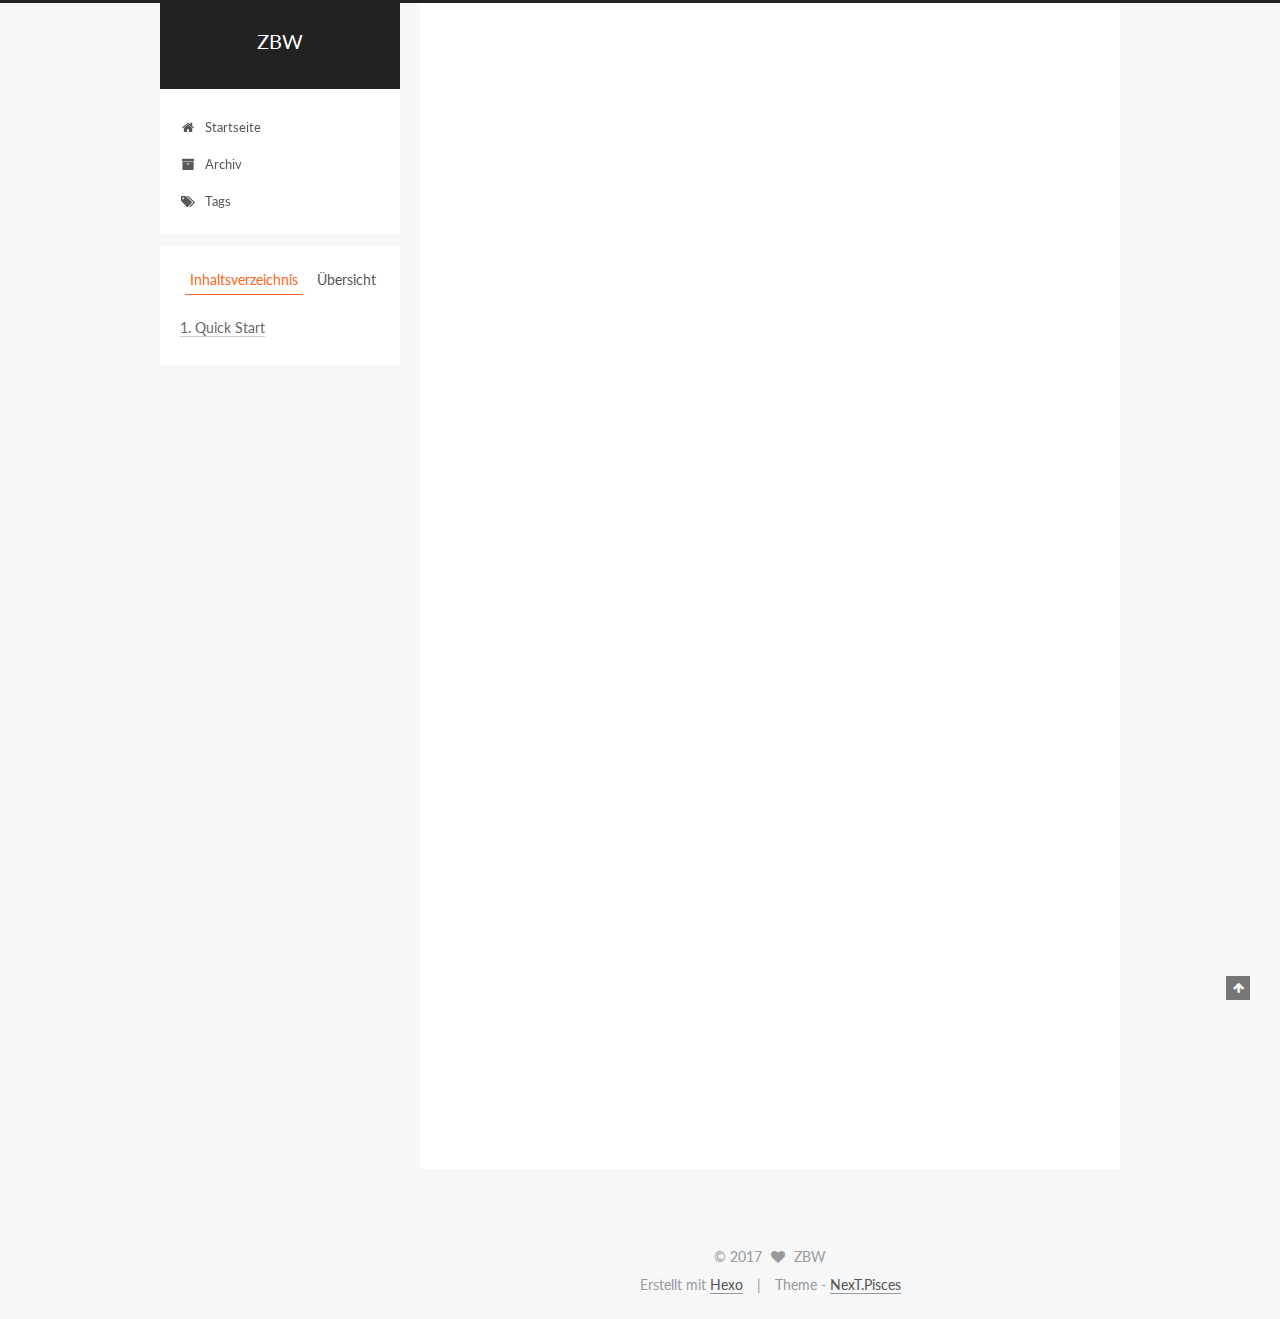
<file: 2017/08/08/hello-world/index.html>
<!DOCTYPE html>



  


<html class="theme-next pisces use-motion" lang="zh-Hans">
<head>
  <meta charset="UTF-8"/>
<meta http-equiv="X-UA-Compatible" content="IE=edge" />
<meta name="viewport" content="width=device-width, initial-scale=1, maximum-scale=1"/>
<meta name="theme-color" content="#222">









<meta http-equiv="Cache-Control" content="no-transform" />
<meta http-equiv="Cache-Control" content="no-siteapp" />



  <meta name="google-site-verification" content="W3ezhhrAQoPKn_3qQ8A95vz39Mp7k7YLcO8xGuVnTp8" />













  
  
  <link href="/lib/fancybox/source/jquery.fancybox.css?v=2.1.5" rel="stylesheet" type="text/css" />




  
  
  
  

  
    
    
  

  

  

  

  

  
    
    
    <link href="//fonts.googleapis.com/css?family=Lato:300,300italic,400,400italic,700,700italic&subset=latin,latin-ext" rel="stylesheet" type="text/css">
  






<link href="/lib/font-awesome/css/font-awesome.min.css?v=4.6.2" rel="stylesheet" type="text/css" />

<link href="/css/main.css?v=5.1.2" rel="stylesheet" type="text/css" />


  <meta name="keywords" content="Hexo, NexT" />








  <link rel="shortcut icon" type="image/x-icon" href="/favicon.ico?v=5.1.2" />






<meta name="description" content="Welcome to Hexo! This is your very first post. Check documentation for more info. If you get any problems when using Hexo, you can find the answer in troubleshooting or you can ask me on GitHub. Quick">
<meta property="og:type" content="article">
<meta property="og:title" content="Hello World">
<meta property="og:url" content="http://untu.info/2017/08/08/hello-world/index.html">
<meta property="og:site_name" content="ZBW">
<meta property="og:description" content="Welcome to Hexo! This is your very first post. Check documentation for more info. If you get any problems when using Hexo, you can find the answer in troubleshooting or you can ask me on GitHub. Quick">
<meta property="og:locale" content="zh-Hans">
<meta property="og:updated_time" content="2017-08-08T02:37:43.903Z">
<meta name="twitter:card" content="summary">
<meta name="twitter:title" content="Hello World">
<meta name="twitter:description" content="Welcome to Hexo! This is your very first post. Check documentation for more info. If you get any problems when using Hexo, you can find the answer in troubleshooting or you can ask me on GitHub. Quick">



<script type="text/javascript" id="hexo.configurations">
  var NexT = window.NexT || {};
  var CONFIG = {
    root: '/',
    scheme: 'Pisces',
    sidebar: {"position":"left","display":"post","offset":12,"offset_float":12,"b2t":false,"scrollpercent":false,"onmobile":false},
    fancybox: true,
    tabs: true,
    motion: true,
    duoshuo: {
      userId: '0',
      author: 'Author'
    },
    algolia: {
      applicationID: '',
      apiKey: '',
      indexName: '',
      hits: {"per_page":10},
      labels: {"input_placeholder":"Search for Posts","hits_empty":"We didn't find any results for the search: ${query}","hits_stats":"${hits} results found in ${time} ms"}
    }
  };
</script>



  <link rel="canonical" href="http://untu.info/2017/08/08/hello-world/"/>





  <title>Hello World | ZBW</title>
  








</head>

<body itemscope itemtype="http://schema.org/WebPage" lang="zh-Hans">

  
  
    
  

  <div class="container sidebar-position-left page-post-detail ">
    <div class="headband"></div>

    <header id="header" class="header" itemscope itemtype="http://schema.org/WPHeader">
      <div class="header-inner"><div class="site-brand-wrapper">
  <div class="site-meta ">
    

    <div class="custom-logo-site-title">
      <a href="/"  class="brand" rel="start">
        <span class="logo-line-before"><i></i></span>
        <span class="site-title">ZBW</span>
        <span class="logo-line-after"><i></i></span>
      </a>
    </div>
      
        <p class="site-subtitle"></p>
      
  </div>

  <div class="site-nav-toggle">
    <button>
      <span class="btn-bar"></span>
      <span class="btn-bar"></span>
      <span class="btn-bar"></span>
    </button>
  </div>
</div>

<nav class="site-nav">
  

  
    <ul id="menu" class="menu">
      
        
        <li class="menu-item menu-item-home">
          <a href="/" rel="section">
            
              <i class="menu-item-icon fa fa-fw fa-home"></i> <br />
            
            Startseite
          </a>
        </li>
      
        
        <li class="menu-item menu-item-archives">
          <a href="/archives/" rel="section">
            
              <i class="menu-item-icon fa fa-fw fa-archive"></i> <br />
            
            Archiv
          </a>
        </li>
      
        
        <li class="menu-item menu-item-tags">
          <a href="/tags/" rel="section">
            
              <i class="menu-item-icon fa fa-fw fa-tags"></i> <br />
            
            Tags
          </a>
        </li>
      

      
    </ul>
  

  
</nav>



 </div>
    </header>

    <main id="main" class="main">
      <div class="main-inner">
        <div class="content-wrap">
          <div id="content" class="content">
            

  <div id="posts" class="posts-expand">
    

  

  
  
  

  <article class="post post-type-normal" itemscope itemtype="http://schema.org/Article">
  
  
  
  <div class="post-block">
    <link itemprop="mainEntityOfPage" href="http://untu.info/2017/08/08/hello-world/">

    <span hidden itemprop="author" itemscope itemtype="http://schema.org/Person">
      <meta itemprop="name" content="ZBW">
      <meta itemprop="description" content="">
      <meta itemprop="image" content="/images/avatar.gif">
    </span>

    <span hidden itemprop="publisher" itemscope itemtype="http://schema.org/Organization">
      <meta itemprop="name" content="ZBW">
    </span>

    
      <header class="post-header">

        
        
          <h1 class="post-title" itemprop="name headline">Hello World</h1>
        

        <div class="post-meta">
          <span class="post-time">
            
              <span class="post-meta-item-icon">
                <i class="fa fa-calendar-o"></i>
              </span>
              
                <span class="post-meta-item-text">Veröffentlicht am</span>
              
              <time title="Post created" itemprop="dateCreated datePublished" datetime="2017-08-08T10:37:43+08:00">
                2017-08-08
              </time>
            

            

            
          </span>

          

          
            
              <span class="post-comments-count">
                <span class="post-meta-divider">|</span>
                <span class="post-meta-item-icon">
                  <i class="fa fa-comment-o"></i>
                </span>
                <a href="/2017/08/08/hello-world/#comments" itemprop="discussionUrl">
                  <span class="post-comments-count disqus-comment-count"
                        data-disqus-identifier="2017/08/08/hello-world/" itemprop="commentCount"></span>
                </a>
              </span>
            
          

          
          

          

          

          

        </div>
      </header>
    

    
    
    
    <div class="post-body" itemprop="articleBody">

      
      

      
        <p>Welcome to <a href="https://hexo.io/" target="_blank" rel="external">Hexo</a>! This is your very first post. Check <a href="https://hexo.io/docs/" target="_blank" rel="external">documentation</a> for more info. If you get any problems when using Hexo, you can find the answer in <a href="https://hexo.io/docs/troubleshooting.html" target="_blank" rel="external">troubleshooting</a> or you can ask me on <a href="https://github.com/hexojs/hexo/issues" target="_blank" rel="external">GitHub</a>.</p>
<h2 id="Quick-Start"><a href="#Quick-Start" class="headerlink" title="Quick Start"></a>Quick Start</h2><h3 id="Create-a-new-post"><a href="#Create-a-new-post" class="headerlink" title="Create a new post"></a>Create a new post</h3><figure class="highlight bash"><table><tr><td class="gutter"><pre><div class="line">1</div></pre></td><td class="code"><pre><div class="line">$ hexo new <span class="string">"My New Post"</span></div></pre></td></tr></table></figure>
<p>More info: <a href="https://hexo.io/docs/writing.html" target="_blank" rel="external">Writing</a></p>
<h3 id="Run-server"><a href="#Run-server" class="headerlink" title="Run server"></a>Run server</h3><figure class="highlight bash"><table><tr><td class="gutter"><pre><div class="line">1</div></pre></td><td class="code"><pre><div class="line">$ hexo server</div></pre></td></tr></table></figure>
<p>More info: <a href="https://hexo.io/docs/server.html" target="_blank" rel="external">Server</a></p>
<h3 id="Generate-static-files"><a href="#Generate-static-files" class="headerlink" title="Generate static files"></a>Generate static files</h3><figure class="highlight bash"><table><tr><td class="gutter"><pre><div class="line">1</div></pre></td><td class="code"><pre><div class="line">$ hexo generate</div></pre></td></tr></table></figure>
<p>More info: <a href="https://hexo.io/docs/generating.html" target="_blank" rel="external">Generating</a></p>
<h3 id="Deploy-to-remote-sites"><a href="#Deploy-to-remote-sites" class="headerlink" title="Deploy to remote sites"></a>Deploy to remote sites</h3><figure class="highlight bash"><table><tr><td class="gutter"><pre><div class="line">1</div></pre></td><td class="code"><pre><div class="line">$ hexo deploy</div></pre></td></tr></table></figure>
<p>More info: <a href="https://hexo.io/docs/deployment.html" target="_blank" rel="external">Deployment</a></p>

      
    </div>
    
    
    

    

    

    

    <footer class="post-footer">
      

      
      
      

      
        <div class="post-nav">
          <div class="post-nav-next post-nav-item">
            
          </div>

          <span class="post-nav-divider"></span>

          <div class="post-nav-prev post-nav-item">
            
              <a href="/2017/08/09/BLOG配置完成了/" rel="prev" title="说说这个blog">
                说说这个blog <i class="fa fa-chevron-right"></i>
              </a>
            
          </div>
        </div>
      

      
      
    </footer>
  </div>
  
  
  
  </article>



    <div class="post-spread">
      
    </div>
  </div>


          </div>
          


          
  <div class="comments" id="comments">
    
      <div id="disqus_thread">
        <noscript>
          Please enable JavaScript to view the
          <a href="https://disqus.com/?ref_noscript">comments powered by Disqus.</a>
        </noscript>
      </div>
    
  </div>


        </div>
        
          
  
  <div class="sidebar-toggle">
    <div class="sidebar-toggle-line-wrap">
      <span class="sidebar-toggle-line sidebar-toggle-line-first"></span>
      <span class="sidebar-toggle-line sidebar-toggle-line-middle"></span>
      <span class="sidebar-toggle-line sidebar-toggle-line-last"></span>
    </div>
  </div>

  <aside id="sidebar" class="sidebar">
    
    <div class="sidebar-inner">

      

      
        <ul class="sidebar-nav motion-element">
          <li class="sidebar-nav-toc sidebar-nav-active" data-target="post-toc-wrap" >
            Inhaltsverzeichnis
          </li>
          <li class="sidebar-nav-overview" data-target="site-overview">
            Übersicht
          </li>
        </ul>
      

      <section class="site-overview sidebar-panel">
        <div class="site-author motion-element" itemprop="author" itemscope itemtype="http://schema.org/Person">
          <img class="site-author-image" itemprop="image"
               src="/images/avatar.gif"
               alt="ZBW" />
          <p class="site-author-name" itemprop="name">ZBW</p>
           
              <p class="site-description motion-element" itemprop="description">一个简单的个人博客</p>
          
        </div>
        <nav class="site-state motion-element">

          
            <div class="site-state-item site-state-posts">
              <a href="/archives/">
                <span class="site-state-item-count">2</span>
                <span class="site-state-item-name">Artikel</span>
              </a>
            </div>
          

          

          

        </nav>

        

        <div class="links-of-author motion-element">
          
        </div>

        
        

        
        
          <div class="links-of-blogroll motion-element links-of-blogroll-inline">
            <div class="links-of-blogroll-title">
              <i class="fa  fa-fw fa-globe"></i>
              FriendSite
            </div>
            <ul class="links-of-blogroll-list">
              
                <li class="links-of-blogroll-item">
                  <a href="https://www.defectink.com" title="Defectink Blog" target="_blank">Defectink Blog</a>
                </li>
              
            </ul>
          </div>
        

        


      </section>

      
      <!--noindex-->
        <section class="post-toc-wrap motion-element sidebar-panel sidebar-panel-active">
          <div class="post-toc">

            
              
            

            
              <div class="post-toc-content"><ol class="nav"><li class="nav-item nav-level-2"><a class="nav-link" href="#Quick-Start"><span class="nav-number">1.</span> <span class="nav-text">Quick Start</span></a><ol class="nav-child"><li class="nav-item nav-level-3"><a class="nav-link" href="#Create-a-new-post"><span class="nav-number">1.1.</span> <span class="nav-text">Create a new post</span></a></li><li class="nav-item nav-level-3"><a class="nav-link" href="#Run-server"><span class="nav-number">1.2.</span> <span class="nav-text">Run server</span></a></li><li class="nav-item nav-level-3"><a class="nav-link" href="#Generate-static-files"><span class="nav-number">1.3.</span> <span class="nav-text">Generate static files</span></a></li><li class="nav-item nav-level-3"><a class="nav-link" href="#Deploy-to-remote-sites"><span class="nav-number">1.4.</span> <span class="nav-text">Deploy to remote sites</span></a></li></ol></li></ol></div>
            

          </div>
        </section>
      <!--/noindex-->
      

      

    </div>
  </aside>


        
      </div>
    </main>

    <footer id="footer" class="footer">
      <div class="footer-inner">
        <div class="copyright" >
  
  &copy; 
  <span itemprop="copyrightYear">2017</span>
  <span class="with-love">
    <i class="fa fa-heart"></i>
  </span>
  <span class="author" itemprop="copyrightHolder">ZBW</span>
</div>


<div class="powered-by">
  Erstellt mit  <a class="theme-link" href="https://hexo.io">Hexo</a>
</div>

<div class="theme-info">
  Theme -
  <a class="theme-link" href="https://github.com/iissnan/hexo-theme-next">
    NexT.Pisces
  </a>
</div>


        







        
      </div>
    </footer>

    
      <div class="back-to-top">
        <i class="fa fa-arrow-up"></i>
        
      </div>
    

  </div>

  

<script type="text/javascript">
  if (Object.prototype.toString.call(window.Promise) !== '[object Function]') {
    window.Promise = null;
  }
</script>









  












  
  <script type="text/javascript" src="/lib/jquery/index.js?v=2.1.3"></script>

  
  <script type="text/javascript" src="/lib/fastclick/lib/fastclick.min.js?v=1.0.6"></script>

  
  <script type="text/javascript" src="/lib/jquery_lazyload/jquery.lazyload.js?v=1.9.7"></script>

  
  <script type="text/javascript" src="/lib/velocity/velocity.min.js?v=1.2.1"></script>

  
  <script type="text/javascript" src="/lib/velocity/velocity.ui.min.js?v=1.2.1"></script>

  
  <script type="text/javascript" src="/lib/fancybox/source/jquery.fancybox.pack.js?v=2.1.5"></script>


  


  <script type="text/javascript" src="/js/src/utils.js?v=5.1.2"></script>

  <script type="text/javascript" src="/js/src/motion.js?v=5.1.2"></script>



  
  


  <script type="text/javascript" src="/js/src/affix.js?v=5.1.2"></script>

  <script type="text/javascript" src="/js/src/schemes/pisces.js?v=5.1.2"></script>



  
  <script type="text/javascript" src="/js/src/scrollspy.js?v=5.1.2"></script>
<script type="text/javascript" src="/js/src/post-details.js?v=5.1.2"></script>



  


  <script type="text/javascript" src="/js/src/bootstrap.js?v=5.1.2"></script>



  


  

    
      <script id="dsq-count-scr" src="https://untu-info.disqus.com/count.js" async></script>
    

    
      <script type="text/javascript">
        var disqus_config = function () {
          this.page.url = 'http://untu.info/2017/08/08/hello-world/';
          this.page.identifier = '2017/08/08/hello-world/';
          this.page.title = 'Hello World';
        };
        var d = document, s = d.createElement('script');
        s.src = 'https://untu-info.disqus.com/embed.js';
        s.setAttribute('data-timestamp', '' + +new Date());
        (d.head || d.body).appendChild(s);
      </script>
    

  




	





  








  





  

  

  

  

  

  

</body>
</html>
</file>
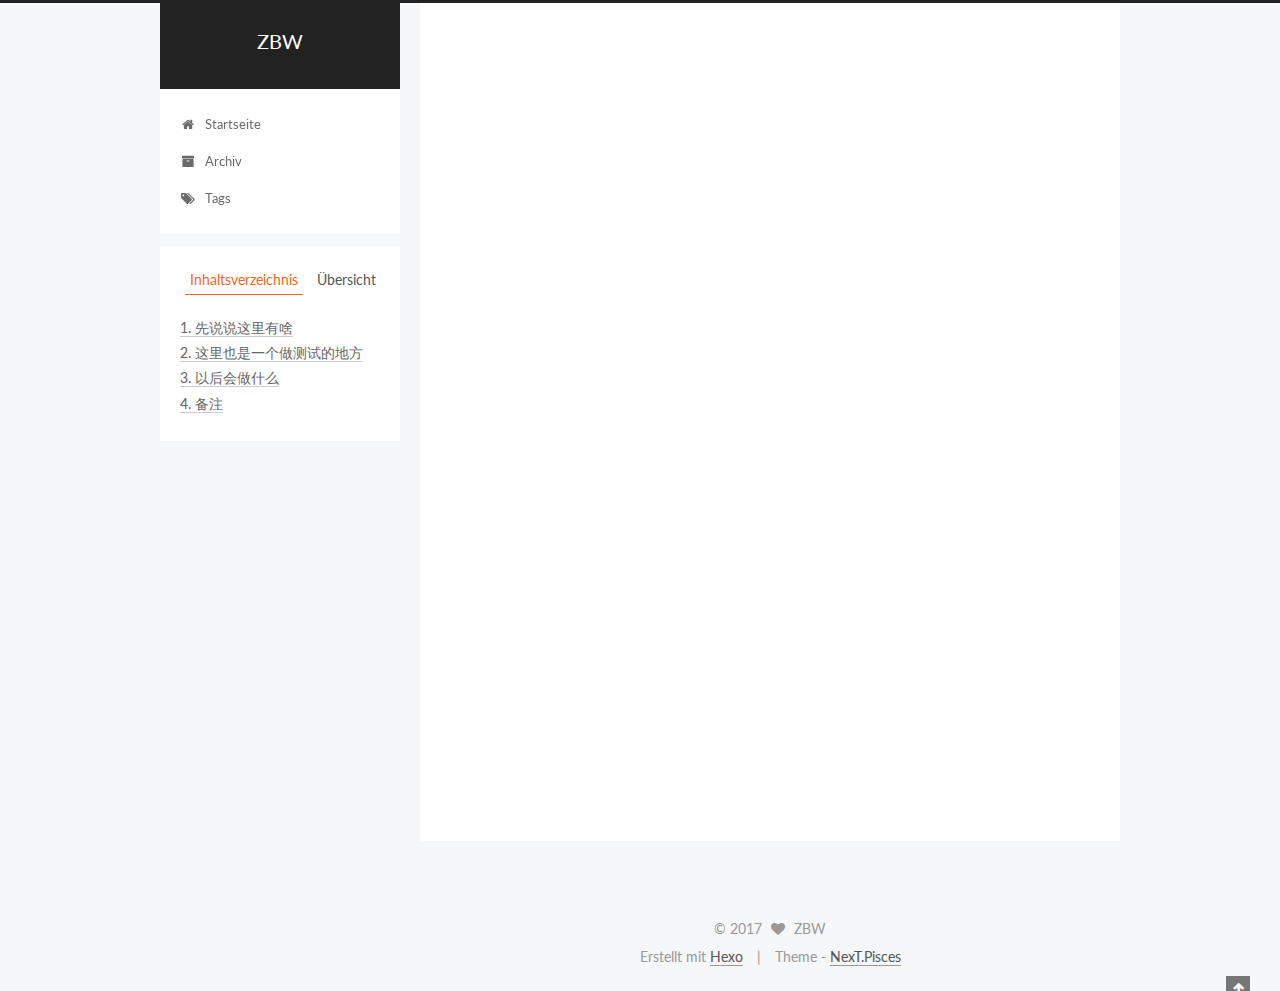
<file: 2017/08/09/BLOG配置完成了/index.html>
<!DOCTYPE html>



  


<html class="theme-next pisces use-motion" lang="zh-Hans">
<head>
  <meta charset="UTF-8"/>
<meta http-equiv="X-UA-Compatible" content="IE=edge" />
<meta name="viewport" content="width=device-width, initial-scale=1, maximum-scale=1"/>
<meta name="theme-color" content="#222">









<meta http-equiv="Cache-Control" content="no-transform" />
<meta http-equiv="Cache-Control" content="no-siteapp" />



  <meta name="google-site-verification" content="W3ezhhrAQoPKn_3qQ8A95vz39Mp7k7YLcO8xGuVnTp8" />













  
  
  <link href="/lib/fancybox/source/jquery.fancybox.css?v=2.1.5" rel="stylesheet" type="text/css" />




  
  
  
  

  
    
    
  

  

  

  

  

  
    
    
    <link href="//fonts.googleapis.com/css?family=Lato:300,300italic,400,400italic,700,700italic&subset=latin,latin-ext" rel="stylesheet" type="text/css">
  






<link href="/lib/font-awesome/css/font-awesome.min.css?v=4.6.2" rel="stylesheet" type="text/css" />

<link href="/css/main.css?v=5.1.2" rel="stylesheet" type="text/css" />


  <meta name="keywords" content="Hexo, NexT" />








  <link rel="shortcut icon" type="image/x-icon" href="/favicon.ico?v=5.1.2" />






<meta name="description" content="先说说这里有啥这里是我做笔记写日记的地方平时发现一些有意思的东西会在这个地方分享会有游戏，软件等等方面的东西 这里也是一个做测试的地方我会用这个blog练习markdown，全部都会用markdown来写一些自己捣鼓的小玩意也会放到这个blog上 以后会做什么迁移博客，完善blog，比如友情链接，评论系统 备注本站使用评论使用Disqus，CDN使用Cloudflare，对大陆访问不友好">
<meta property="og:type" content="article">
<meta property="og:title" content="说说这个blog">
<meta property="og:url" content="http://untu.info/2017/08/09/BLOG配置完成了/index.html">
<meta property="og:site_name" content="ZBW">
<meta property="og:description" content="先说说这里有啥这里是我做笔记写日记的地方平时发现一些有意思的东西会在这个地方分享会有游戏，软件等等方面的东西 这里也是一个做测试的地方我会用这个blog练习markdown，全部都会用markdown来写一些自己捣鼓的小玩意也会放到这个blog上 以后会做什么迁移博客，完善blog，比如友情链接，评论系统 备注本站使用评论使用Disqus，CDN使用Cloudflare，对大陆访问不友好">
<meta property="og:locale" content="zh-Hans">
<meta property="og:updated_time" content="2017-08-09T11:37:15.427Z">
<meta name="twitter:card" content="summary">
<meta name="twitter:title" content="说说这个blog">
<meta name="twitter:description" content="先说说这里有啥这里是我做笔记写日记的地方平时发现一些有意思的东西会在这个地方分享会有游戏，软件等等方面的东西 这里也是一个做测试的地方我会用这个blog练习markdown，全部都会用markdown来写一些自己捣鼓的小玩意也会放到这个blog上 以后会做什么迁移博客，完善blog，比如友情链接，评论系统 备注本站使用评论使用Disqus，CDN使用Cloudflare，对大陆访问不友好">



<script type="text/javascript" id="hexo.configurations">
  var NexT = window.NexT || {};
  var CONFIG = {
    root: '/',
    scheme: 'Pisces',
    sidebar: {"position":"left","display":"post","offset":12,"offset_float":12,"b2t":false,"scrollpercent":false,"onmobile":false},
    fancybox: true,
    tabs: true,
    motion: true,
    duoshuo: {
      userId: '0',
      author: 'Author'
    },
    algolia: {
      applicationID: '',
      apiKey: '',
      indexName: '',
      hits: {"per_page":10},
      labels: {"input_placeholder":"Search for Posts","hits_empty":"We didn't find any results for the search: ${query}","hits_stats":"${hits} results found in ${time} ms"}
    }
  };
</script>



  <link rel="canonical" href="http://untu.info/2017/08/09/BLOG配置完成了/"/>





  <title>说说这个blog | ZBW</title>
  








</head>

<body itemscope itemtype="http://schema.org/WebPage" lang="zh-Hans">

  
  
    
  

  <div class="container sidebar-position-left page-post-detail ">
    <div class="headband"></div>

    <header id="header" class="header" itemscope itemtype="http://schema.org/WPHeader">
      <div class="header-inner"><div class="site-brand-wrapper">
  <div class="site-meta ">
    

    <div class="custom-logo-site-title">
      <a href="/"  class="brand" rel="start">
        <span class="logo-line-before"><i></i></span>
        <span class="site-title">ZBW</span>
        <span class="logo-line-after"><i></i></span>
      </a>
    </div>
      
        <p class="site-subtitle"></p>
      
  </div>

  <div class="site-nav-toggle">
    <button>
      <span class="btn-bar"></span>
      <span class="btn-bar"></span>
      <span class="btn-bar"></span>
    </button>
  </div>
</div>

<nav class="site-nav">
  

  
    <ul id="menu" class="menu">
      
        
        <li class="menu-item menu-item-home">
          <a href="/" rel="section">
            
              <i class="menu-item-icon fa fa-fw fa-home"></i> <br />
            
            Startseite
          </a>
        </li>
      
        
        <li class="menu-item menu-item-archives">
          <a href="/archives/" rel="section">
            
              <i class="menu-item-icon fa fa-fw fa-archive"></i> <br />
            
            Archiv
          </a>
        </li>
      
        
        <li class="menu-item menu-item-tags">
          <a href="/tags/" rel="section">
            
              <i class="menu-item-icon fa fa-fw fa-tags"></i> <br />
            
            Tags
          </a>
        </li>
      

      
    </ul>
  

  
</nav>



 </div>
    </header>

    <main id="main" class="main">
      <div class="main-inner">
        <div class="content-wrap">
          <div id="content" class="content">
            

  <div id="posts" class="posts-expand">
    

  

  
  
  

  <article class="post post-type-normal" itemscope itemtype="http://schema.org/Article">
  
  
  
  <div class="post-block">
    <link itemprop="mainEntityOfPage" href="http://untu.info/2017/08/09/BLOG配置完成了/">

    <span hidden itemprop="author" itemscope itemtype="http://schema.org/Person">
      <meta itemprop="name" content="ZBW">
      <meta itemprop="description" content="">
      <meta itemprop="image" content="/images/avatar.gif">
    </span>

    <span hidden itemprop="publisher" itemscope itemtype="http://schema.org/Organization">
      <meta itemprop="name" content="ZBW">
    </span>

    
      <header class="post-header">

        
        
          <h1 class="post-title" itemprop="name headline">说说这个blog</h1>
        

        <div class="post-meta">
          <span class="post-time">
            
              <span class="post-meta-item-icon">
                <i class="fa fa-calendar-o"></i>
              </span>
              
                <span class="post-meta-item-text">Veröffentlicht am</span>
              
              <time title="Post created" itemprop="dateCreated datePublished" datetime="2017-08-09T18:29:45+08:00">
                2017-08-09
              </time>
            

            

            
          </span>

          

          
            
              <span class="post-comments-count">
                <span class="post-meta-divider">|</span>
                <span class="post-meta-item-icon">
                  <i class="fa fa-comment-o"></i>
                </span>
                <a href="/2017/08/09/BLOG配置完成了/#comments" itemprop="discussionUrl">
                  <span class="post-comments-count disqus-comment-count"
                        data-disqus-identifier="2017/08/09/BLOG配置完成了/" itemprop="commentCount"></span>
                </a>
              </span>
            
          

          
          

          

          

          

        </div>
      </header>
    

    
    
    
    <div class="post-body" itemprop="articleBody">

      
      

      
        <h2 id="先说说这里有啥"><a href="#先说说这里有啥" class="headerlink" title="先说说这里有啥"></a>先说说这里有啥</h2><p>这里是我做笔记写日记的地方<br>平时发现一些有意思的东西会在这个地方分享<br>会有游戏，软件等等方面的东西</p>
<h2 id="这里也是一个做测试的地方"><a href="#这里也是一个做测试的地方" class="headerlink" title="这里也是一个做测试的地方"></a>这里也是一个做测试的地方</h2><p>我会用这个blog练习markdown，全部都会用markdown来写<br>一些自己捣鼓的小玩意也会放到这个blog上</p>
<h2 id="以后会做什么"><a href="#以后会做什么" class="headerlink" title="以后会做什么"></a>以后会做什么</h2><p>迁移博客，完善blog，比如友情链接，评论系统</p>
<h2 id="备注"><a href="#备注" class="headerlink" title="备注"></a>备注</h2><p>本站使用评论使用Disqus，CDN使用Cloudflare，对大陆访问不友好</p>

      
    </div>
    
    
    

    

    

    

    <footer class="post-footer">
      

      
      
      

      
        <div class="post-nav">
          <div class="post-nav-next post-nav-item">
            
              <a href="/2017/08/08/hello-world/" rel="next" title="Hello World">
                <i class="fa fa-chevron-left"></i> Hello World
              </a>
            
          </div>

          <span class="post-nav-divider"></span>

          <div class="post-nav-prev post-nav-item">
            
          </div>
        </div>
      

      
      
    </footer>
  </div>
  
  
  
  </article>



    <div class="post-spread">
      
    </div>
  </div>


          </div>
          


          
  <div class="comments" id="comments">
    
      <div id="disqus_thread">
        <noscript>
          Please enable JavaScript to view the
          <a href="https://disqus.com/?ref_noscript">comments powered by Disqus.</a>
        </noscript>
      </div>
    
  </div>


        </div>
        
          
  
  <div class="sidebar-toggle">
    <div class="sidebar-toggle-line-wrap">
      <span class="sidebar-toggle-line sidebar-toggle-line-first"></span>
      <span class="sidebar-toggle-line sidebar-toggle-line-middle"></span>
      <span class="sidebar-toggle-line sidebar-toggle-line-last"></span>
    </div>
  </div>

  <aside id="sidebar" class="sidebar">
    
    <div class="sidebar-inner">

      

      
        <ul class="sidebar-nav motion-element">
          <li class="sidebar-nav-toc sidebar-nav-active" data-target="post-toc-wrap" >
            Inhaltsverzeichnis
          </li>
          <li class="sidebar-nav-overview" data-target="site-overview">
            Übersicht
          </li>
        </ul>
      

      <section class="site-overview sidebar-panel">
        <div class="site-author motion-element" itemprop="author" itemscope itemtype="http://schema.org/Person">
          <img class="site-author-image" itemprop="image"
               src="/images/avatar.gif"
               alt="ZBW" />
          <p class="site-author-name" itemprop="name">ZBW</p>
           
              <p class="site-description motion-element" itemprop="description">一个简单的个人博客</p>
          
        </div>
        <nav class="site-state motion-element">

          
            <div class="site-state-item site-state-posts">
              <a href="/archives/">
                <span class="site-state-item-count">2</span>
                <span class="site-state-item-name">Artikel</span>
              </a>
            </div>
          

          

          

        </nav>

        

        <div class="links-of-author motion-element">
          
        </div>

        
        

        
        
          <div class="links-of-blogroll motion-element links-of-blogroll-inline">
            <div class="links-of-blogroll-title">
              <i class="fa  fa-fw fa-globe"></i>
              FriendSite
            </div>
            <ul class="links-of-blogroll-list">
              
                <li class="links-of-blogroll-item">
                  <a href="https://www.defectink.com" title="Defectink Blog" target="_blank">Defectink Blog</a>
                </li>
              
            </ul>
          </div>
        

        


      </section>

      
      <!--noindex-->
        <section class="post-toc-wrap motion-element sidebar-panel sidebar-panel-active">
          <div class="post-toc">

            
              
            

            
              <div class="post-toc-content"><ol class="nav"><li class="nav-item nav-level-2"><a class="nav-link" href="#先说说这里有啥"><span class="nav-number">1.</span> <span class="nav-text">先说说这里有啥</span></a></li><li class="nav-item nav-level-2"><a class="nav-link" href="#这里也是一个做测试的地方"><span class="nav-number">2.</span> <span class="nav-text">这里也是一个做测试的地方</span></a></li><li class="nav-item nav-level-2"><a class="nav-link" href="#以后会做什么"><span class="nav-number">3.</span> <span class="nav-text">以后会做什么</span></a></li><li class="nav-item nav-level-2"><a class="nav-link" href="#备注"><span class="nav-number">4.</span> <span class="nav-text">备注</span></a></li></ol></div>
            

          </div>
        </section>
      <!--/noindex-->
      

      

    </div>
  </aside>


        
      </div>
    </main>

    <footer id="footer" class="footer">
      <div class="footer-inner">
        <div class="copyright" >
  
  &copy; 
  <span itemprop="copyrightYear">2017</span>
  <span class="with-love">
    <i class="fa fa-heart"></i>
  </span>
  <span class="author" itemprop="copyrightHolder">ZBW</span>
</div>


<div class="powered-by">
  Erstellt mit  <a class="theme-link" href="https://hexo.io">Hexo</a>
</div>

<div class="theme-info">
  Theme -
  <a class="theme-link" href="https://github.com/iissnan/hexo-theme-next">
    NexT.Pisces
  </a>
</div>


        







        
      </div>
    </footer>

    
      <div class="back-to-top">
        <i class="fa fa-arrow-up"></i>
        
      </div>
    

  </div>

  

<script type="text/javascript">
  if (Object.prototype.toString.call(window.Promise) !== '[object Function]') {
    window.Promise = null;
  }
</script>









  












  
  <script type="text/javascript" src="/lib/jquery/index.js?v=2.1.3"></script>

  
  <script type="text/javascript" src="/lib/fastclick/lib/fastclick.min.js?v=1.0.6"></script>

  
  <script type="text/javascript" src="/lib/jquery_lazyload/jquery.lazyload.js?v=1.9.7"></script>

  
  <script type="text/javascript" src="/lib/velocity/velocity.min.js?v=1.2.1"></script>

  
  <script type="text/javascript" src="/lib/velocity/velocity.ui.min.js?v=1.2.1"></script>

  
  <script type="text/javascript" src="/lib/fancybox/source/jquery.fancybox.pack.js?v=2.1.5"></script>


  


  <script type="text/javascript" src="/js/src/utils.js?v=5.1.2"></script>

  <script type="text/javascript" src="/js/src/motion.js?v=5.1.2"></script>



  
  


  <script type="text/javascript" src="/js/src/affix.js?v=5.1.2"></script>

  <script type="text/javascript" src="/js/src/schemes/pisces.js?v=5.1.2"></script>



  
  <script type="text/javascript" src="/js/src/scrollspy.js?v=5.1.2"></script>
<script type="text/javascript" src="/js/src/post-details.js?v=5.1.2"></script>



  


  <script type="text/javascript" src="/js/src/bootstrap.js?v=5.1.2"></script>



  


  

    
      <script id="dsq-count-scr" src="https://untu-info.disqus.com/count.js" async></script>
    

    
      <script type="text/javascript">
        var disqus_config = function () {
          this.page.url = 'http://untu.info/2017/08/09/BLOG配置完成了/';
          this.page.identifier = '2017/08/09/BLOG配置完成了/';
          this.page.title = '说说这个blog';
        };
        var d = document, s = d.createElement('script');
        s.src = 'https://untu-info.disqus.com/embed.js';
        s.setAttribute('data-timestamp', '' + +new Date());
        (d.head || d.body).appendChild(s);
      </script>
    

  




	





  








  





  

  

  

  

  

  

</body>
</html>
</file>
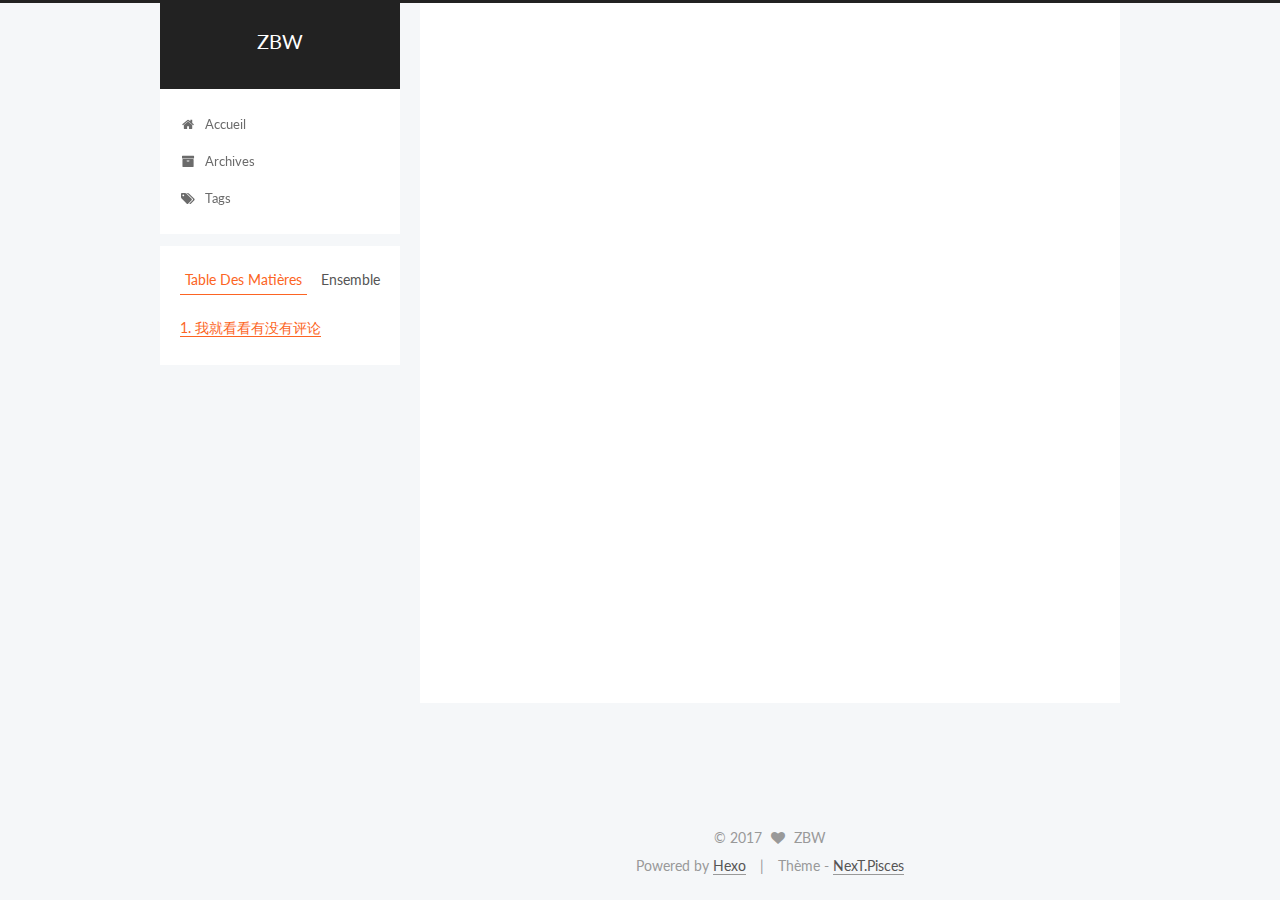
<file: 2017/08/09/TEST/index.html>
<!DOCTYPE html>



  


<html class="theme-next pisces use-motion" lang="zh_CN">
<head>
  <meta charset="UTF-8"/>
<meta http-equiv="X-UA-Compatible" content="IE=edge" />
<meta name="viewport" content="width=device-width, initial-scale=1, maximum-scale=1"/>
<meta name="theme-color" content="#222">









<meta http-equiv="Cache-Control" content="no-transform" />
<meta http-equiv="Cache-Control" content="no-siteapp" />



  <meta name="google-site-verification" content="W3ezhhrAQoPKn_3qQ8A95vz39Mp7k7YLcO8xGuVnTp8" />













  
  
  <link href="/lib/fancybox/source/jquery.fancybox.css?v=2.1.5" rel="stylesheet" type="text/css" />




  
  
  
  

  
    
    
  

  

  

  

  

  
    
    
    <link href="//fonts.googleapis.com/css?family=Lato:300,300italic,400,400italic,700,700italic&subset=latin,latin-ext" rel="stylesheet" type="text/css">
  






<link href="/lib/font-awesome/css/font-awesome.min.css?v=4.6.2" rel="stylesheet" type="text/css" />

<link href="/css/main.css?v=5.1.2" rel="stylesheet" type="text/css" />


  <meta name="keywords" content="Hexo, NexT" />








  <link rel="shortcut icon" type="image/x-icon" href="/favicon.ico?v=5.1.2" />






<meta name="description" content="我就看看有没有评论">
<meta property="og:type" content="article">
<meta property="og:title" content="TEST2">
<meta property="og:url" content="http://untu.info/2017/08/09/TEST/index.html">
<meta property="og:site_name" content="ZBW">
<meta property="og:description" content="我就看看有没有评论">
<meta property="og:locale" content="zh_CN">
<meta property="og:updated_time" content="2017-08-09T07:49:38.148Z">
<meta name="twitter:card" content="summary">
<meta name="twitter:title" content="TEST2">
<meta name="twitter:description" content="我就看看有没有评论">



<script type="text/javascript" id="hexo.configurations">
  var NexT = window.NexT || {};
  var CONFIG = {
    root: '/',
    scheme: 'Pisces',
    sidebar: {"position":"left","display":"post","offset":12,"offset_float":12,"b2t":false,"scrollpercent":false,"onmobile":false},
    fancybox: true,
    tabs: true,
    motion: true,
    duoshuo: {
      userId: '0',
      author: 'Author'
    },
    algolia: {
      applicationID: '',
      apiKey: '',
      indexName: '',
      hits: {"per_page":10},
      labels: {"input_placeholder":"Search for Posts","hits_empty":"We didn't find any results for the search: ${query}","hits_stats":"${hits} results found in ${time} ms"}
    }
  };
</script>



  <link rel="canonical" href="http://untu.info/2017/08/09/TEST/"/>





  <title>TEST2 | ZBW</title>
  








</head>

<body itemscope itemtype="http://schema.org/WebPage" lang="zh_CN">

  
  
    
  

  <div class="container sidebar-position-left page-post-detail ">
    <div class="headband"></div>

    <header id="header" class="header" itemscope itemtype="http://schema.org/WPHeader">
      <div class="header-inner"><div class="site-brand-wrapper">
  <div class="site-meta ">
    

    <div class="custom-logo-site-title">
      <a href="/"  class="brand" rel="start">
        <span class="logo-line-before"><i></i></span>
        <span class="site-title">ZBW</span>
        <span class="logo-line-after"><i></i></span>
      </a>
    </div>
      
        <p class="site-subtitle"></p>
      
  </div>

  <div class="site-nav-toggle">
    <button>
      <span class="btn-bar"></span>
      <span class="btn-bar"></span>
      <span class="btn-bar"></span>
    </button>
  </div>
</div>

<nav class="site-nav">
  

  
    <ul id="menu" class="menu">
      
        
        <li class="menu-item menu-item-home">
          <a href="/" rel="section">
            
              <i class="menu-item-icon fa fa-fw fa-home"></i> <br />
            
            Accueil
          </a>
        </li>
      
        
        <li class="menu-item menu-item-archives">
          <a href="/archives/" rel="section">
            
              <i class="menu-item-icon fa fa-fw fa-archive"></i> <br />
            
            Archives
          </a>
        </li>
      
        
        <li class="menu-item menu-item-tags">
          <a href="/tags/" rel="section">
            
              <i class="menu-item-icon fa fa-fw fa-tags"></i> <br />
            
            Tags
          </a>
        </li>
      

      
    </ul>
  

  
</nav>



 </div>
    </header>

    <main id="main" class="main">
      <div class="main-inner">
        <div class="content-wrap">
          <div id="content" class="content">
            

  <div id="posts" class="posts-expand">
    

  

  
  
  

  <article class="post post-type-normal" itemscope itemtype="http://schema.org/Article">
  
  
  
  <div class="post-block">
    <link itemprop="mainEntityOfPage" href="http://untu.info/2017/08/09/TEST/">

    <span hidden itemprop="author" itemscope itemtype="http://schema.org/Person">
      <meta itemprop="name" content="ZBW">
      <meta itemprop="description" content="">
      <meta itemprop="image" content="/images/avatar.gif">
    </span>

    <span hidden itemprop="publisher" itemscope itemtype="http://schema.org/Organization">
      <meta itemprop="name" content="ZBW">
    </span>

    
      <header class="post-header">

        
        
          <h1 class="post-title" itemprop="name headline">TEST2</h1>
        

        <div class="post-meta">
          <span class="post-time">
            
              <span class="post-meta-item-icon">
                <i class="fa fa-calendar-o"></i>
              </span>
              
                <span class="post-meta-item-text">Posté le</span>
              
              <time title="Post created" itemprop="dateCreated datePublished" datetime="2017-08-09T15:46:58+08:00">
                2017-08-09
              </time>
            

            

            
          </span>

          

          
            
              <span class="post-comments-count">
                <span class="post-meta-divider">|</span>
                <span class="post-meta-item-icon">
                  <i class="fa fa-comment-o"></i>
                </span>
                <a href="/2017/08/09/TEST/#comments" itemprop="discussionUrl">
                  <span class="post-comments-count disqus-comment-count"
                        data-disqus-identifier="2017/08/09/TEST/" itemprop="commentCount"></span>
                </a>
              </span>
            
          

          
          

          

          

          

        </div>
      </header>
    

    
    
    
    <div class="post-body" itemprop="articleBody">

      
      

      
        <h1 id="我就看看有没有评论"><a href="#我就看看有没有评论" class="headerlink" title="我就看看有没有评论"></a>我就看看有没有评论</h1>
      
    </div>
    
    
    

    

    

    

    <footer class="post-footer">
      

      
      
      

      
        <div class="post-nav">
          <div class="post-nav-next post-nav-item">
            
              <a href="/2017/08/08/hello-world/" rel="next" title="Hello World">
                <i class="fa fa-chevron-left"></i> Hello World
              </a>
            
          </div>

          <span class="post-nav-divider"></span>

          <div class="post-nav-prev post-nav-item">
            
              <a href="/2017/08/09/Untitled/" rel="prev" title="Untitled">
                Untitled <i class="fa fa-chevron-right"></i>
              </a>
            
          </div>
        </div>
      

      
      
    </footer>
  </div>
  
  
  
  </article>



    <div class="post-spread">
      
    </div>
  </div>


          </div>
          


          
  <div class="comments" id="comments">
    
      <div id="disqus_thread">
        <noscript>
          Please enable JavaScript to view the
          <a href="https://disqus.com/?ref_noscript">comments powered by Disqus.</a>
        </noscript>
      </div>
    
  </div>


        </div>
        
          
  
  <div class="sidebar-toggle">
    <div class="sidebar-toggle-line-wrap">
      <span class="sidebar-toggle-line sidebar-toggle-line-first"></span>
      <span class="sidebar-toggle-line sidebar-toggle-line-middle"></span>
      <span class="sidebar-toggle-line sidebar-toggle-line-last"></span>
    </div>
  </div>

  <aside id="sidebar" class="sidebar">
    
    <div class="sidebar-inner">

      

      
        <ul class="sidebar-nav motion-element">
          <li class="sidebar-nav-toc sidebar-nav-active" data-target="post-toc-wrap" >
            Table Des Matières
          </li>
          <li class="sidebar-nav-overview" data-target="site-overview">
            Ensemble
          </li>
        </ul>
      

      <section class="site-overview sidebar-panel">
        <div class="site-author motion-element" itemprop="author" itemscope itemtype="http://schema.org/Person">
          <img class="site-author-image" itemprop="image"
               src="/images/avatar.gif"
               alt="ZBW" />
          <p class="site-author-name" itemprop="name">ZBW</p>
           
              <p class="site-description motion-element" itemprop="description">一个简单的个人博客</p>
          
        </div>
        <nav class="site-state motion-element">

          
            <div class="site-state-item site-state-posts">
              <a href="/archives/">
                <span class="site-state-item-count">3</span>
                <span class="site-state-item-name">articles</span>
              </a>
            </div>
          

          

          

        </nav>

        

        <div class="links-of-author motion-element">
          
        </div>

        
        

        
        

        


      </section>

      
      <!--noindex-->
        <section class="post-toc-wrap motion-element sidebar-panel sidebar-panel-active">
          <div class="post-toc">

            
              
            

            
              <div class="post-toc-content"><ol class="nav"><li class="nav-item nav-level-1"><a class="nav-link" href="#我就看看有没有评论"><span class="nav-number">1.</span> <span class="nav-text">我就看看有没有评论</span></a></li></ol></div>
            

          </div>
        </section>
      <!--/noindex-->
      

      

    </div>
  </aside>


        
      </div>
    </main>

    <footer id="footer" class="footer">
      <div class="footer-inner">
        <div class="copyright" >
  
  &copy; 
  <span itemprop="copyrightYear">2017</span>
  <span class="with-love">
    <i class="fa fa-heart"></i>
  </span>
  <span class="author" itemprop="copyrightHolder">ZBW</span>
</div>


<div class="powered-by">
  Powered by <a class="theme-link" href="https://hexo.io">Hexo</a>
</div>

<div class="theme-info">
  Thème -
  <a class="theme-link" href="https://github.com/iissnan/hexo-theme-next">
    NexT.Pisces
  </a>
</div>


        







        
      </div>
    </footer>

    
      <div class="back-to-top">
        <i class="fa fa-arrow-up"></i>
        
      </div>
    

  </div>

  

<script type="text/javascript">
  if (Object.prototype.toString.call(window.Promise) !== '[object Function]') {
    window.Promise = null;
  }
</script>









  












  
  <script type="text/javascript" src="/lib/jquery/index.js?v=2.1.3"></script>

  
  <script type="text/javascript" src="/lib/fastclick/lib/fastclick.min.js?v=1.0.6"></script>

  
  <script type="text/javascript" src="/lib/jquery_lazyload/jquery.lazyload.js?v=1.9.7"></script>

  
  <script type="text/javascript" src="/lib/velocity/velocity.min.js?v=1.2.1"></script>

  
  <script type="text/javascript" src="/lib/velocity/velocity.ui.min.js?v=1.2.1"></script>

  
  <script type="text/javascript" src="/lib/fancybox/source/jquery.fancybox.pack.js?v=2.1.5"></script>


  


  <script type="text/javascript" src="/js/src/utils.js?v=5.1.2"></script>

  <script type="text/javascript" src="/js/src/motion.js?v=5.1.2"></script>



  
  


  <script type="text/javascript" src="/js/src/affix.js?v=5.1.2"></script>

  <script type="text/javascript" src="/js/src/schemes/pisces.js?v=5.1.2"></script>



  
  <script type="text/javascript" src="/js/src/scrollspy.js?v=5.1.2"></script>
<script type="text/javascript" src="/js/src/post-details.js?v=5.1.2"></script>



  


  <script type="text/javascript" src="/js/src/bootstrap.js?v=5.1.2"></script>



  


  

    
      <script id="dsq-count-scr" src="https://untu-info.disqus.com/count.js" async></script>
    

    
      <script type="text/javascript">
        var disqus_config = function () {
          this.page.url = 'http://untu.info/2017/08/09/TEST/';
          this.page.identifier = '2017/08/09/TEST/';
          this.page.title = 'TEST2';
        };
        var d = document, s = d.createElement('script');
        s.src = 'https://untu-info.disqus.com/embed.js';
        s.setAttribute('data-timestamp', '' + +new Date());
        (d.head || d.body).appendChild(s);
      </script>
    

  




	





  








  





  

  

  

  

  

  

</body>
</html>
</file>
<file: css/main.css>
/* normalize.css v3.0.2 | MIT License | git.io/normalize */
html {
  font-family: sans-serif; /* 1 */
  -ms-text-size-adjust: 100%; /* 2 */
  -webkit-text-size-adjust: 100%; /* 2 */
}
body {
  margin: 0;
}
article,
aside,
details,
figcaption,
figure,
footer,
header,
hgroup,
main,
menu,
nav,
section,
summary {
  display: block;
}
audio,
canvas,
progress,
video {
  display: inline-block; /* 1 */
  vertical-align: baseline; /* 2 */
}
audio:not([controls]) {
  display: none;
  height: 0;
}
[hidden],
template {
  display: none;
}
a {
  background-color: transparent;
}
a:active,
a:hover {
  outline: 0;
}
abbr[title] {
  border-bottom: 1px dotted;
}
b,
strong {
  font-weight: bold;
}
dfn {
  font-style: italic;
}
h1 {
  font-size: 2em;
  margin: 0.67em 0;
}
mark {
  background: #ff0;
  color: #000;
}
small {
  font-size: 80%;
}
sub,
sup {
  font-size: 75%;
  line-height: 0;
  position: relative;
  vertical-align: baseline;
}
sup {
  top: -0.5em;
}
sub {
  bottom: -0.25em;
}
img {
  border: 0;
}
svg:not(:root) {
  overflow: hidden;
}
figure {
  margin: 1em 40px;
}
hr {
  -moz-box-sizing: content-box;
  box-sizing: content-box;
  height: 0;
}
pre {
  overflow: auto;
}
code,
kbd,
pre,
samp {
  font-family: monospace, monospace;
  font-size: 1em;
}
button,
input,
optgroup,
select,
textarea {
  color: inherit; /* 1 */
  font: inherit; /* 2 */
  margin: 0; /* 3 */
}
button {
  overflow: visible;
}
button,
select {
  text-transform: none;
}
button,
html input[type="button"],
input[type="reset"],
input[type="submit"] {
  -webkit-appearance: button; /* 2 */
  cursor: pointer; /* 3 */
}
button[disabled],
html input[disabled] {
  cursor: default;
}
button::-moz-focus-inner,
input::-moz-focus-inner {
  border: 0;
  padding: 0;
}
input {
  line-height: normal;
}
input[type="checkbox"],
input[type="radio"] {
  box-sizing: border-box; /* 1 */
  padding: 0; /* 2 */
}
input[type="number"]::-webkit-inner-spin-button,
input[type="number"]::-webkit-outer-spin-button {
  height: auto;
}
input[type="search"] {
  -webkit-appearance: textfield; /* 1 */
  -moz-box-sizing: content-box;
  -webkit-box-sizing: content-box; /* 2 */
  box-sizing: content-box;
}
input[type="search"]::-webkit-search-cancel-button,
input[type="search"]::-webkit-search-decoration {
  -webkit-appearance: none;
}
fieldset {
  border: 1px solid #c0c0c0;
  margin: 0 2px;
  padding: 0.35em 0.625em 0.75em;
}
legend {
  border: 0; /* 1 */
  padding: 0; /* 2 */
}
textarea {
  overflow: auto;
}
optgroup {
  font-weight: bold;
}
table {
  border-collapse: collapse;
  border-spacing: 0;
}
td,
th {
  padding: 0;
}
::selection {
  background: #262a30;
  color: #fff;
}
body {
  position: relative;
  font-family: 'Lato', "PingFang SC", "Microsoft YaHei", sans-serif;
  font-size: 14px;
  line-height: 2;
  color: #555;
  background: #f5f7f9;
}
@media (max-width: 767px) {
  body {
    padding-right: 0 !important;
  }
}
@media (min-width: 768px) and (max-width: 991px) {
  body {
    padding-right: 0 !important;
  }
}
@media (min-width: 1600px) {
  body {
    font-size: 16px;
  }
}
h1,
h2,
h3,
h4,
h5,
h6 {
  margin: 0;
  padding: 0;
  font-weight: bold;
  line-height: 1.5;
  font-family: 'Lato', "PingFang SC", "Microsoft YaHei", sans-serif;
}
h2,
h3,
h4,
h5,
h6 {
  margin: 20px 0 15px;
}
h1 {
  font-size: 22px;
}
@media (max-width: 767px) {
  h1 {
    font-size: 18px;
  }
}
h2 {
  font-size: 20px;
}
@media (max-width: 767px) {
  h2 {
    font-size: 16px;
  }
}
h3 {
  font-size: 18px;
}
@media (max-width: 767px) {
  h3 {
    font-size: 14px;
  }
}
h4 {
  font-size: 16px;
}
@media (max-width: 767px) {
  h4 {
    font-size: 12px;
  }
}
h5 {
  font-size: 14px;
}
@media (max-width: 767px) {
  h5 {
    font-size: 10px;
  }
}
h6 {
  font-size: 12px;
}
@media (max-width: 767px) {
  h6 {
    font-size: 8px;
  }
}
p {
  margin: 0 0 20px 0;
}
a {
  color: #555;
  text-decoration: none;
  border-bottom: 1px solid #999;
  word-wrap: break-word;
}
a:hover {
  color: #222;
  border-bottom-color: #222;
}
blockquote {
  margin: 0;
  padding: 0;
}
img {
  display: block;
  margin: auto;
  max-width: 100%;
  height: auto;
}
hr {
  margin: 40px 0;
  height: 3px;
  border: none;
  background-color: #ddd;
  background-image: repeating-linear-gradient(-45deg, #fff, #fff 4px, transparent 4px, transparent 8px);
}
blockquote {
  padding: 0 15px;
  color: #666;
  border-left: 4px solid #ddd;
}
blockquote cite::before {
  content: "-";
  padding: 0 5px;
}
dt {
  font-weight: 700;
}
dd {
  margin: 0;
  padding: 0;
}
.text-left {
  text-align: left;
}
.text-center {
  text-align: center;
}
.text-right {
  text-align: right;
}
.text-justify {
  text-align: justify;
}
.text-nowrap {
  white-space: nowrap;
}
.text-lowercase {
  text-transform: lowercase;
}
.text-uppercase {
  text-transform: uppercase;
}
.text-capitalize {
  text-transform: capitalize;
}
.center-block {
  display: block;
  margin-left: auto;
  margin-right: auto;
}
.clearfix:before,
.clearfix:after {
  content: " ";
  display: table;
}
.clearfix:after {
  clear: both;
}
.pullquote {
  width: 45%;
}
.pullquote.left {
  float: left;
  margin-left: 5px;
  margin-right: 10px;
}
.pullquote.right {
  float: right;
  margin-left: 10px;
  margin-right: 5px;
}
.affix.affix.affix {
  position: fixed;
}
.translation {
  margin-top: -20px;
  font-size: 14px;
  color: #999;
}
.scrollbar-measure {
  width: 100px;
  height: 100px;
  overflow: scroll;
  position: absolute;
  top: -9999px;
}
.use-motion .motion-element {
  opacity: 0;
}
table {
  margin: 20px 0;
  width: 100%;
  border-collapse: collapse;
  border-spacing: 0;
  border: 1px solid #ddd;
  font-size: 14px;
  table-layout: fixed;
  word-wrap: break-all;
}
table>tbody>tr:nth-of-type(odd) {
  background-color: #f9f9f9;
}
table>tbody>tr:hover {
  background-color: #f5f5f5;
}
caption,
th,
td {
  padding: 8px;
  text-align: left;
  vertical-align: middle;
  font-weight: normal;
}
th,
td {
  border-bottom: 3px solid #ddd;
  border-right: 1px solid #eee;
}
th {
  padding-bottom: 10px;
  font-weight: 700;
}
td {
  border-bottom-width: 1px;
}
html,
body {
  height: 100%;
}
.container {
  position: relative;
  min-height: 100%;
}
.header-inner {
  margin: 0 auto;
  padding: 100px 0 70px;
  width: 700px;
}
@media (min-width: 1600px) {
  .container .header-inner {
    width: 900px;
  }
}
.main {
  padding-bottom: 150px;
}
.main-inner {
  margin: 0 auto;
  width: 700px;
}
@media (min-width: 1600px) {
  .container .main-inner {
    width: 900px;
  }
}
.footer {
  position: absolute;
  left: 0;
  bottom: 0;
  width: 100%;
  min-height: 50px;
}
.footer-inner {
  box-sizing: border-box;
  margin: 20px auto;
  width: 700px;
}
@media (min-width: 1600px) {
  .container .footer-inner {
    width: 900px;
  }
}
pre,
.highlight {
  overflow: auto;
  margin: 20px 0;
  padding: 0;
  font-size: 13px;
  color: #ccc;
  background: #2d2d2d;
  line-height: 1.6;
}
pre,
code {
  font-family: consolas, Menlo, "PingFang SC", "Microsoft YaHei", monospace;
}
code {
  padding: 2px 4px;
  word-wrap: break-word;
  color: #555;
  background: #eee;
  border-radius: 3px;
  font-size: 13px;
}
pre code {
  padding: 0;
  color: #ccc;
  background: none;
  text-shadow: none;
}
.highlight {
  border-radius: 1px;
}
.highlight pre {
  border: none;
  margin: 0;
  padding: 10px 0;
}
.highlight table {
  margin: 0;
  width: auto;
  border: none;
}
.highlight td {
  border: none;
  padding: 0;
}
.highlight figcaption {
  font-size: 1em;
  color: #ccc;
  line-height: 1em;
  margin-bottom: 1em;
}
.highlight figcaption:before,
.highlight figcaption:after {
  content: " ";
  display: table;
}
.highlight figcaption:after {
  clear: both;
}
.highlight figcaption a {
  float: right;
  color: #ccc;
}
.highlight figcaption a:hover {
  border-bottom-color: #ccc;
}
.highlight .gutter pre {
  padding-left: 10px;
  padding-right: 10px;
  color: #999;
  text-align: right;
  background-color: #1b1b1b;
}
.highlight .code pre {
  width: 100%;
  padding-left: 10px;
  padding-right: 10px;
  background-color: #2d2d2d;
}
.highlight .line {
  height: 20px;
}
.gutter {
  -webkit-user-select: none;
  -moz-user-select: none;
  -ms-user-select: none;
  user-select: none;
}
.gist table {
  width: auto;
}
.gist table td {
  border: none;
}
pre .deletion {
  background: #008000;
}
pre .addition {
  background: #800000;
}
pre .meta {
  color: #c9c;
}
pre .comment {
  color: #999;
}
pre .variable,
pre .attribute,
pre .tag,
pre .regexp,
pre .ruby .constant,
pre .xml .tag .title,
pre .xml .pi,
pre .xml .doctype,
pre .html .doctype,
pre .css .id,
pre .css .class,
pre .css .pseudo {
  color: #f2777a;
}
pre .number,
pre .preprocessor,
pre .built_in,
pre .literal,
pre .params,
pre .constant,
pre .command {
  color: #f99157;
}
pre .ruby .class .title,
pre .css .rules .attribute,
pre .string,
pre .value,
pre .inheritance,
pre .header,
pre .ruby .symbol,
pre .xml .cdata,
pre .special,
pre .number,
pre .formula {
  color: #9c9;
}
pre .title,
pre .css .hexcolor {
  color: #6cc;
}
pre .function,
pre .python .decorator,
pre .python .title,
pre .ruby .function .title,
pre .ruby .title .keyword,
pre .perl .sub,
pre .javascript .title,
pre .coffeescript .title {
  color: #69c;
}
pre .keyword,
pre .javascript .function {
  color: #c9c;
}
.full-image.full-image.full-image {
  border: none;
  max-width: 100%;
  width: auto;
  margin: 20px auto;
}
@media (min-width: 992px) {
  .full-image.full-image.full-image {
    max-width: none;
    width: 118%;
    margin: 0 -9%;
  }
}
.blockquote-center,
.page-home .post-type-quote blockquote,
.page-post-detail .post-type-quote blockquote {
  position: relative;
  margin: 40px 0;
  padding: 0;
  border-left: none;
  text-align: center;
}
.blockquote-center::before,
.page-home .post-type-quote blockquote::before,
.page-post-detail .post-type-quote blockquote::before,
.blockquote-center::after,
.page-home .post-type-quote blockquote::after,
.page-post-detail .post-type-quote blockquote::after {
  position: absolute;
  content: ' ';
  display: block;
  width: 100%;
  height: 24px;
  opacity: 0.2;
  background-repeat: no-repeat;
  background-position: 0 -6px;
  background-size: 22px 22px;
}
.blockquote-center::before,
.page-home .post-type-quote blockquote::before,
.page-post-detail .post-type-quote blockquote::before {
  top: -20px;
  background-image: url("../images/quote-l.svg");
  border-top: 1px solid #ccc;
}
.blockquote-center::after,
.page-home .post-type-quote blockquote::after,
.page-post-detail .post-type-quote blockquote::after {
  bottom: -20px;
  background-image: url("../images/quote-r.svg");
  border-bottom: 1px solid #ccc;
  background-position: 100% 8px;
}
.blockquote-center p,
.page-home .post-type-quote blockquote p,
.page-post-detail .post-type-quote blockquote p,
.blockquote-center div,
.page-home .post-type-quote blockquote div,
.page-post-detail .post-type-quote blockquote div {
  text-align: center;
}
.post .post-body .group-picture img {
  box-sizing: border-box;
  padding: 0 3px;
  border: none;
}
.post .group-picture-row {
  overflow: hidden;
  margin-top: 6px;
}
.post .group-picture-row:first-child {
  margin-top: 0;
}
.post .group-picture-column {
  float: left;
}
.page-post-detail .post-body .group-picture-column {
  float: none;
  margin-top: 10px;
  width: auto !important;
}
.page-post-detail .post-body .group-picture-column img {
  margin: 0 auto;
}
.page-archive .group-picture-container {
  overflow: hidden;
}
.page-archive .group-picture-row {
  float: left;
}
.page-archive .group-picture-row:first-child {
  margin-top: 6px;
}
.page-archive .group-picture-column {
  max-width: 150px;
  max-height: 150px;
}
.post-body .note {
  position: relative;
  padding: 15px;
  margin-bottom: 20px;
  border: 1px solid #eee;
  border-left-width: 5px;
  border-radius: 3px;
}
.post-body .note h2,
.post-body .note h3,
.post-body .note h4,
.post-body .note h5,
.post-body .note h6 {
  margin-top: 0;
  margin-bottom: 0;
  border-bottom: initial;
  padding-top: 0 !important;
}
.post-body .note p:first-child,
.post-body .note ul:first-child,
.post-body .note ol:first-child,
.post-body .note table:first-child,
.post-body .note pre:first-child,
.post-body .note blockquote:first-child {
  margin-top: 0;
}
.post-body .note p:last-child,
.post-body .note ul:last-child,
.post-body .note ol:last-child,
.post-body .note table:last-child,
.post-body .note pre:last-child,
.post-body .note blockquote:last-child {
  margin-bottom: 0;
}
.post-body .note.default {
  border-left-color: #777;
}
.post-body .note.default h2,
.post-body .note.default h3,
.post-body .note.default h4,
.post-body .note.default h5,
.post-body .note.default h6 {
  color: #777;
}
.post-body .note.primary {
  border-left-color: #6f42c1;
}
.post-body .note.primary h2,
.post-body .note.primary h3,
.post-body .note.primary h4,
.post-body .note.primary h5,
.post-body .note.primary h6 {
  color: #6f42c1;
}
.post-body .note.info {
  border-left-color: #428bca;
}
.post-body .note.info h2,
.post-body .note.info h3,
.post-body .note.info h4,
.post-body .note.info h5,
.post-body .note.info h6 {
  color: #428bca;
}
.post-body .note.success {
  border-left-color: #5cb85c;
}
.post-body .note.success h2,
.post-body .note.success h3,
.post-body .note.success h4,
.post-body .note.success h5,
.post-body .note.success h6 {
  color: #5cb85c;
}
.post-body .note.warning {
  border-left-color: #f0ad4e;
}
.post-body .note.warning h2,
.post-body .note.warning h3,
.post-body .note.warning h4,
.post-body .note.warning h5,
.post-body .note.warning h6 {
  color: #f0ad4e;
}
.post-body .note.danger {
  border-left-color: #d9534f;
}
.post-body .note.danger h2,
.post-body .note.danger h3,
.post-body .note.danger h4,
.post-body .note.danger h5,
.post-body .note.danger h6 {
  color: #d9534f;
}
.post-body .label {
  display: inline;
  padding: 0 2px;
  white-space: nowrap;
}
.post-body .label.default {
  background-color: #f0f0f0;
}
.post-body .label.primary {
  background-color: #efe6f7;
}
.post-body .label.info {
  background-color: #e5f2f8;
}
.post-body .label.success {
  background-color: #e7f4e9;
}
.post-body .label.warning {
  background-color: #fcf6e1;
}
.post-body .label.danger {
  background-color: #fae8eb;
}
.post-body .tabs {
  position: relative;
  display: block;
  margin-bottom: 20px;
  padding-top: 10px;
}
.post-body .tabs ul.nav-tabs {
  margin: 0;
  padding: 0;
  display: flex;
  margin-bottom: -1px;
}
@media (max-width: 413px) {
  .post-body .tabs ul.nav-tabs {
    display: block;
    margin-bottom: 5px;
  }
}
.post-body .tabs ul.nav-tabs li.tab {
  list-style-type: none !important;
  margin: 0 0.25em 0 0;
  border-top: 3px solid transparent;
  border-left: 1px solid transparent;
  border-right: 1px solid transparent;
}
@media (max-width: 413px) {
  .post-body .tabs ul.nav-tabs li.tab {
    margin: initial;
    border-top: 1px solid transparent;
    border-left: 3px solid transparent;
    border-right: 1px solid transparent;
    border-bottom: 1px solid transparent;
  }
}
.post-body .tabs ul.nav-tabs li.tab a {
  outline: 0;
  border-bottom: initial;
  display: block;
  line-height: 1.8em;
  padding: 0.25em 0.75em;
  transition-duration: 0.2s;
  transition-timing-function: ease-out;
  transition-delay: 0s;
}
.post-body .tabs ul.nav-tabs li.tab a i {
  width: 1.285714285714286em;
}
.post-body .tabs ul.nav-tabs li.tab.active {
  border-top: 3px solid #fc6423;
  border-left: 1px solid #ddd;
  border-right: 1px solid #ddd;
  background-color: #fff;
}
@media (max-width: 413px) {
  .post-body .tabs ul.nav-tabs li.tab.active {
    border-top: 1px solid #ddd;
    border-left: 3px solid #fc6423;
    border-right: 1px solid #ddd;
    border-bottom: 1px solid #ddd;
  }
}
.post-body .tabs ul.nav-tabs li.tab.active a {
  cursor: default;
  color: #555;
}
.post-body .tabs .tab-content {
  background-color: #fff;
}
.post-body .tabs .tab-content .tab-pane {
  border: 1px solid #ddd;
  padding: 20px 20px 0 20px;
}
.post-body .tabs .tab-content .tab-pane:not(.active) {
  display: none !important;
}
.post-body .tabs .tab-content .tab-pane.active {
  display: block !important;
}
.btn {
  display: inline-block;
  padding: 0 20px;
  font-size: 14px;
  color: #fff;
  background: #222;
  border: 2px solid #555;
  text-decoration: none;
  border-radius: 0;
  transition-property: background-color;
  transition-duration: 0.2s;
  transition-timing-function: ease-in-out;
  transition-delay: 0s;
}
.btn:hover,
.post-button .btn:hover {
  border-color: #222;
  color: #fff;
  background: #222;
}
.btn-bar {
  display: block;
  width: 22px;
  height: 2px;
  background: #555;
  border-radius: 1px;
}
.btn-bar+.btn-bar {
  margin-top: 4px;
}
.pagination {
  margin: 120px 0 40px;
  text-align: center;
  border-top: 1px solid #eee;
}
.page-number-basic,
.pagination .prev,
.pagination .next,
.pagination .page-number,
.pagination .space {
  display: inline-block;
  position: relative;
  top: -1px;
  margin: 0 10px;
  padding: 0 10px;
  line-height: 30px;
}
@media (max-width: 767px) {
  .page-number-basic,
  .pagination .prev,
  .pagination .next,
  .pagination .page-number,
  .pagination .space {
    margin: 0 5px;
  }
}
.pagination .prev,
.pagination .next,
.pagination .page-number {
  border-bottom: 0;
  border-top: 1px solid #eee;
  transition-property: border-color;
  transition-duration: 0.2s;
  transition-timing-function: ease-in-out;
  transition-delay: 0s;
}
.pagination .prev:hover,
.pagination .next:hover,
.pagination .page-number:hover {
  border-top-color: #222;
}
.pagination .space {
  padding: 0;
  margin: 0;
}
.pagination .prev {
  margin-left: 0;
}
.pagination .next {
  margin-right: 0;
}
.pagination .page-number.current {
  color: #fff;
  background: #ccc;
  border-top-color: #ccc;
}
@media (max-width: 767px) {
  .pagination {
    border-top: none;
  }
  .pagination .prev,
  .pagination .next,
  .pagination .page-number {
    margin-bottom: 10px;
    border-top: 0;
    border-bottom: 1px solid #eee;
  }
  .pagination .prev:hover,
  .pagination .next:hover,
  .pagination .page-number:hover {
    border-bottom-color: #222;
  }
}
.comments {
  margin: 60px 20px 0;
}
.tag-cloud {
  text-align: center;
}
.tag-cloud a {
  display: inline-block;
  margin: 10px;
}
.back-to-top {
  box-sizing: border-box;
  position: fixed;
  bottom: -100px;
  right: 30px;
  z-index: 1050;
  padding: 0 6px;
  width: 24px;
  background: #222;
  font-size: 12px;
  opacity: 0.6;
  color: #fff;
  cursor: pointer;
  text-align: center;
  -webkit-transform: translateZ(0);
  transition-property: bottom;
  transition-duration: 0.2s;
  transition-timing-function: ease-in-out;
  transition-delay: 0s;
}
@media (min-width: 768px) and (max-width: 991px) {
  .back-to-top {
    display: none !important;
  }
}
@media (max-width: 767px) {
  .back-to-top {
    display: none !important;
  }
}
.back-to-top.back-to-top-on {
  bottom: 30px;
}
.header {
  background: transparent;
}
.header-inner {
  position: relative;
}
.headband {
  height: 3px;
  background: #222;
}
.site-meta {
  margin: 0;
  text-align: center;
}
@media (max-width: 767px) {
  .site-meta {
    text-align: center;
  }
}
.brand {
  position: relative;
  display: inline-block;
  padding: 0 40px;
  color: #fff;
  background: #222;
  border-bottom: none;
}
.brand:hover {
  color: #fff;
}
.logo {
  display: inline-block;
  margin-right: 5px;
  line-height: 36px;
  vertical-align: top;
}
.site-title {
  display: inline-block;
  vertical-align: top;
  line-height: 36px;
  font-size: 20px;
  font-weight: normal;
  font-family: 'Lato', "PingFang SC", "Microsoft YaHei", sans-serif;
}
.site-subtitle {
  margin-top: 10px;
  font-size: 13px;
  color: #ddd;
}
.use-motion .brand {
  opacity: 0;
}
.use-motion .logo,
.use-motion .site-title,
.use-motion .site-subtitle {
  opacity: 0;
  position: relative;
  top: -10px;
}
.site-nav-toggle {
  display: none;
  position: absolute;
  top: 10px;
  left: 10px;
}
@media (max-width: 767px) {
  .site-nav-toggle {
    display: block;
  }
}
.site-nav-toggle button {
  margin-top: 2px;
  padding: 9px 10px;
  background: transparent;
  border: none;
}
@media (max-width: 767px) {
  .site-nav {
    display: none;
    margin: 0 -10px;
    padding: 0 10px;
    clear: both;
    border-top: 1px solid #ddd;
  }
}
@media (min-width: 768px) and (max-width: 991px) {
  .site-nav {
    display: block !important;
  }
}
@media (min-width: 992px) {
  .site-nav {
    display: block !important;
  }
}
.menu {
  margin-top: 20px;
  padding-left: 0;
  text-align: center;
}
.menu .menu-item {
  display: inline-block;
  margin: 0 10px;
  list-style: none;
}
@media screen and (max-width: 767px) {
  .menu .menu-item {
    margin-top: 10px;
  }
}
.menu .menu-item a {
  display: block;
  font-size: 13px;
  line-height: inherit;
  border-bottom: 1px solid transparent;
  transition-property: border-color;
  transition-duration: 0.2s;
  transition-timing-function: ease-in-out;
  transition-delay: 0s;
}
.menu .menu-item a:hover,
.menu-item-active a {
  border-bottom-color: #222;
}
.menu .menu-item .fa {
  margin-right: 5px;
}
.use-motion .menu-item {
  opacity: 0;
}
.post-body {
  font-family: 'Lato', "PingFang SC", "Microsoft YaHei", sans-serif;
}
@media (max-width: 767px) {
  .post-body {
    word-break: break-word;
  }
}
.post-body .fancybox img {
  display: block !important;
  margin: 0 auto;
  cursor: pointer;
  cursor: zoom-in;
  cursor: -webkit-zoom-in;
}
.post-body .image-caption,
.post-body .figure .caption {
  margin: 10px auto 15px;
  text-align: center;
  font-size: 14px;
  color: #999;
  font-weight: bold;
  line-height: 1;
}
.post-sticky-flag {
  display: inline-block;
  font-size: 16px;
  -ms-transform: rotate(30deg);
  -webkit-transform: rotate(30deg);
  -moz-transform: rotate(30deg);
  -ms-transform: rotate(30deg);
  -o-transform: rotate(30deg);
  transform: rotate(30deg);
}
.posts-expand {
  padding-top: 40px;
}
@media (max-width: 767px) {
  .posts-expand {
    margin: 0 20px;
  }
  .post-body pre {
    padding: 10px;
  }
  .post-body pre .gutter pre {
    padding-right: 10px;
  }
  .post-body .highlight {
    margin-left: 0px;
    margin-right: 0px;
    padding: 0;
  }
  .post-body .highlight .gutter pre {
    padding-right: 10px;
  }
}
@media (min-width: 992px) {
  .posts-expand .post-body {
    text-align: justify;
  }
}
.posts-expand .post-body h2,
.posts-expand .post-body h3,
.posts-expand .post-body h4,
.posts-expand .post-body h5,
.posts-expand .post-body h6 {
  padding-top: 10px;
}
.posts-expand .post-body h2 .header-anchor,
.posts-expand .post-body h3 .header-anchor,
.posts-expand .post-body h4 .header-anchor,
.posts-expand .post-body h5 .header-anchor,
.posts-expand .post-body h6 .header-anchor {
  float: right;
  margin-left: 10px;
  color: #ccc;
  border-bottom-style: none;
  visibility: hidden;
}
.posts-expand .post-body h2 .header-anchor:hover,
.posts-expand .post-body h3 .header-anchor:hover,
.posts-expand .post-body h4 .header-anchor:hover,
.posts-expand .post-body h5 .header-anchor:hover,
.posts-expand .post-body h6 .header-anchor:hover {
  color: inherit;
}
.posts-expand .post-body h2:hover .header-anchor,
.posts-expand .post-body h3:hover .header-anchor,
.posts-expand .post-body h4:hover .header-anchor,
.posts-expand .post-body h5:hover .header-anchor,
.posts-expand .post-body h6:hover .header-anchor {
  visibility: visible;
}
.posts-expand .post-body ul li {
  list-style: circle;
}
.posts-expand .post-body img {
  box-sizing: border-box;
  margin: auto;
  padding: 3px;
  border: 1px solid #ddd;
}
.posts-expand .fancybox img {
  margin: 0 auto;
}
@media (max-width: 767px) {
  .posts-collapse {
    margin: 0 20px;
  }
  .posts-collapse .post-title,
  .posts-collapse .post-meta {
    display: block;
    width: auto;
    text-align: left;
  }
}
.posts-collapse {
  position: relative;
  z-index: 1010;
  margin-left: 55px;
}
.posts-collapse::after {
  content: " ";
  position: absolute;
  top: 20px;
  left: 0;
  margin-left: -2px;
  width: 4px;
  height: 100%;
  background: #f5f5f5;
  z-index: -1;
}
@media (max-width: 767px) {
  .posts-collapse {
    margin: 0 20px;
  }
}
.posts-collapse .collection-title {
  position: relative;
  margin: 60px 0;
}
.posts-collapse .collection-title h1,
.posts-collapse .collection-title h2 {
  margin-left: 20px;
}
.posts-collapse .collection-title small {
  color: #bbb;
  margin-left: 5px;
}
.posts-collapse .collection-title::before {
  content: " ";
  position: absolute;
  left: 0;
  top: 50%;
  margin-left: -4px;
  margin-top: -4px;
  width: 8px;
  height: 8px;
  background: #bbb;
  border-radius: 50%;
}
.posts-collapse .post {
  margin: 30px 0;
}
.posts-collapse .post-header {
  position: relative;
  transition-duration: 0.2s;
  transition-timing-function: ease-in-out;
  transition-delay: 0s;
  transition-property: border;
  border-bottom: 1px dashed #ccc;
}
.posts-collapse .post-header::before {
  content: " ";
  position: absolute;
  left: 0;
  top: 12px;
  width: 6px;
  height: 6px;
  margin-left: -4px;
  background: #bbb;
  border-radius: 50%;
  border: 1px solid #fff;
  transition-duration: 0.2s;
  transition-timing-function: ease-in-out;
  transition-delay: 0s;
  transition-property: background;
}
.posts-collapse .post-header:hover {
  border-bottom-color: #666;
}
.posts-collapse .post-header:hover::before {
  background: #222;
}
.posts-collapse .post-meta {
  position: absolute;
  font-size: 12px;
  left: 20px;
  top: 5px;
}
.posts-collapse .post-comments-count {
  display: none;
}
.posts-collapse .post-title {
  margin-left: 60px;
  font-size: 16px;
  font-weight: normal;
  line-height: inherit;
}
.posts-collapse .post-title::after {
  margin-left: 3px;
  opacity: 0.6;
}
.posts-collapse .post-title a {
  color: #666;
  border-bottom: none;
}
.page-home .post-type-quote .post-header,
.page-post-detail .post-type-quote .post-header,
.page-home .post-type-quote .post-tags,
.page-post-detail .post-type-quote .post-tags {
  display: none;
}
.posts-expand .post-title {
  font-size: 26px;
  text-align: center;
  word-break: break-word;
  font-weight: 400;
}
@media (max-width: 767px) {
  .posts-expand .post-title {
    font-size: 22px;
  }
}
.posts-expand .post-title-link {
  display: inline-block;
  position: relative;
  color: #555;
  border-bottom: none;
  line-height: 1.2;
  vertical-align: top;
}
.posts-expand .post-title-link::before {
  content: "";
  position: absolute;
  width: 100%;
  height: 2px;
  bottom: 0;
  left: 0;
  background-color: #000;
  visibility: hidden;
  -webkit-transform: scaleX(0);
  -moz-transform: scaleX(0);
  -ms-transform: scaleX(0);
  -o-transform: scaleX(0);
  transform: scaleX(0);
  transition-duration: 0.2s;
  transition-timing-function: ease-in-out;
  transition-delay: 0s;
}
.posts-expand .post-title-link:hover::before {
  visibility: visible;
  -webkit-transform: scaleX(1);
  -moz-transform: scaleX(1);
  -ms-transform: scaleX(1);
  -o-transform: scaleX(1);
  transform: scaleX(1);
}
.posts-expand .post-title-link .fa {
  font-size: 16px;
}
.posts-expand .post-meta {
  margin: 3px 0 60px 0;
  color: #999;
  font-family: 'Lato', "PingFang SC", "Microsoft YaHei", sans-serif;
  font-size: 12px;
  text-align: center;
}
.posts-expand .post-meta .post-category-list {
  display: inline-block;
  margin: 0;
  padding: 3px;
}
.posts-expand .post-meta .post-category-list-link {
  color: #999;
}
.posts-expand .post-meta .post-description {
  font-size: 14px;
  margin-top: 2px;
}
.post-wordcount {
  display: inline-block;
}
.post-meta-divider {
  margin: 0 0.5em;
}
.post-meta-item-icon {
  margin-right: 3px;
}
@media (min-width: 768px) and (max-width: 991px) {
  .post-meta-item-icon {
    display: inline-block;
  }
}
@media (max-width: 767px) {
  .post-meta-item-icon {
    display: inline-block;
  }
}
@media (min-width: 768px) and (max-width: 991px) {
  .post-meta-item-text {
    display: none;
  }
}
@media (max-width: 767px) {
  .post-meta-item-text {
    display: none;
  }
}
@media (max-width: 767px) {
  .posts-expand .post-comments-count {
    display: none;
  }
}
.post-button {
  margin-top: 50px;
}
.post-button .btn {
  color: #555;
  font-size: 14px;
  background: #fff;
  border-radius: 2px;
  line-height: 2;
  margin: 0 4px 8px 4px;
}
.post-button .fa-fw {
  width: 1.285714285714286em;
  text-align: left;
}
.posts-expand .post-tags {
  margin-top: 40px;
  text-align: center;
}
.posts-expand .post-tags a {
  display: inline-block;
  margin-right: 10px;
  font-size: 13px;
}
.post-nav {
  display: table;
  margin-top: 15px;
  width: 100%;
  border-top: 1px solid #eee;
}
.post-nav-divider {
  display: table-cell;
  width: 10%;
}
.post-nav-item {
  display: table-cell;
  padding: 10px 0 0 0;
  width: 45%;
  vertical-align: top;
}
.post-nav-item a {
  position: relative;
  display: block;
  line-height: 25px;
  font-size: 14px;
  color: #555;
  border-bottom: none;
}
.post-nav-item a:hover {
  color: #222;
  border-bottom: none;
}
.post-nav-item a:active {
  top: 2px;
}
.post-nav-item .fa {
  position: absolute;
  top: 8px;
  left: 0;
  font-size: 12px;
}
.post-nav-next a {
  padding-left: 15px;
}
.post-nav-prev {
  text-align: right;
}
.post-nav-prev a {
  padding-right: 15px;
}
.post-nav-prev .fa {
  right: 0;
  left: auto;
}
.posts-expand .post-eof {
  display: block;
  margin: 80px auto 60px;
  width: 8%;
  height: 1px;
  background: #ccc;
  text-align: center;
}
.post:last-child .post-eof.post-eof.post-eof {
  display: none;
}
.post-gallery {
  display: table;
  table-layout: fixed;
  width: 100%;
  border-collapse: separate;
}
.post-gallery-row {
  display: table-row;
}
.post-gallery .post-gallery-img {
  display: table-cell;
  text-align: center;
  vertical-align: middle;
  border: none;
}
.post-gallery .post-gallery-img img {
  max-width: 100%;
  max-height: 100%;
  border: none;
}
.fancybox-close,
.fancybox-close:hover {
  border: none;
}
.rtl.post-body p,
.rtl.post-body a,
.rtl.post-body h1,
.rtl.post-body h2,
.rtl.post-body h3,
.rtl.post-body h4,
.rtl.post-body h5,
.rtl.post-body h6,
.rtl.post-body li,
.rtl.post-body ul,
.rtl.post-body ol {
  direction: rtl;
  font-family: UKIJ Ekran;
}
.rtl.post-title {
  font-family: UKIJ Ekran;
}
.sidebar {
  position: fixed;
  right: 0;
  top: 0;
  bottom: 0;
  width: 0;
  z-index: 1040;
  box-shadow: inset 0 2px 6px #000;
  background: #222;
  -webkit-transform: translateZ(0);
}
.sidebar a {
  color: #999;
  border-bottom-color: #555;
}
.sidebar a:hover {
  color: #eee;
}
@media (min-width: 768px) and (max-width: 991px) {
  .sidebar {
    display: none !important;
  }
}
@media (max-width: 767px) {
  .sidebar {
    display: none !important;
  }
}
.sidebar-inner {
  position: relative;
  padding: 20px 10px;
  color: #999;
  text-align: center;
}
.sidebar-toggle {
  position: fixed;
  right: 30px;
  bottom: 45px;
  width: 14px;
  height: 14px;
  padding: 5px;
  background: #222;
  line-height: 0;
  z-index: 1050;
  cursor: pointer;
  -webkit-transform: translateZ(0);
}
@media (min-width: 768px) and (max-width: 991px) {
  .sidebar-toggle {
    display: none !important;
  }
}
@media (max-width: 767px) {
  .sidebar-toggle {
    display: none !important;
  }
}
.sidebar-toggle-line {
  position: relative;
  display: inline-block;
  vertical-align: top;
  height: 2px;
  width: 100%;
  background: #fff;
  margin-top: 3px;
}
.sidebar-toggle-line:first-child {
  margin-top: 0;
}
.site-author-image {
  display: block;
  margin: 0 auto;
  padding: 2px;
  max-width: 120px;
  height: auto;
  border: 1px solid #eee;
}
.site-author-name {
  margin: 0;
  text-align: center;
  color: #222;
  font-weight: 600;
}
.site-description {
  margin-top: 0;
  text-align: center;
  font-size: 13px;
  color: #999;
}
.site-state {
  overflow: hidden;
  line-height: 1.4;
  white-space: nowrap;
  text-align: center;
}
.site-state-item {
  display: inline-block;
  padding: 0 15px;
  border-left: 1px solid #eee;
}
.site-state-item:first-child {
  border-left: none;
}
.site-state-item a {
  border-bottom: none;
}
.site-state-item-count {
  display: block;
  text-align: center;
  color: inherit;
  font-weight: 600;
  font-size: 16px;
}
.site-state-item-name {
  font-size: 13px;
  color: #999;
}
.feed-link {
  margin-top: 20px;
}
.feed-link a {
  display: inline-block;
  padding: 0 15px;
  color: #fc6423;
  border: 1px solid #fc6423;
  border-radius: 4px;
}
.feed-link a i {
  color: #fc6423;
  font-size: 14px;
}
.feed-link a:hover {
  color: #fff;
  background: #fc6423;
}
.feed-link a:hover i {
  color: #fff;
}
.links-of-author {
  margin-top: 20px;
  display: flex;
  flex-wrap: wrap;
  justify-content: center;
}
.links-of-author a {
  display: inline-block;
  vertical-align: middle;
  margin-right: 10px;
  margin-bottom: 10px;
  border-bottom-color: #555;
  font-size: 13px;
}
.links-of-author a:before {
  display: inline-block;
  vertical-align: middle;
  margin-right: 3px;
  content: " ";
  width: 4px;
  height: 4px;
  border-radius: 50%;
  background: #de2485;
}
.links-of-blogroll {
  font-size: 13px;
}
.links-of-blogroll-title {
  margin-top: 20px;
  font-size: 14px;
  font-weight: 600;
}
.links-of-blogroll-list {
  margin: 0;
  padding: 0;
  list-style: none;
}
.links-of-blogroll-item {
  padding: 2px 10px;
}
.sidebar-nav {
  margin: 0 0 20px;
  padding-left: 0;
}
.sidebar-nav li {
  display: inline-block;
  cursor: pointer;
  border-bottom: 1px solid transparent;
  font-size: 14px;
  color: #555;
}
.sidebar-nav li:hover {
  color: #fc6423;
}
.page-post-detail .sidebar-nav-toc {
  padding: 0 5px;
}
.page-post-detail .sidebar-nav-overview {
  margin-left: 10px;
}
.sidebar-nav .sidebar-nav-active {
  color: #fc6423;
  border-bottom-color: #fc6423;
}
.sidebar-nav .sidebar-nav-active:hover {
  color: #fc6423;
}
.sidebar-panel {
  display: none;
}
.sidebar-panel-active {
  display: block;
}
.post-toc-empty {
  font-size: 14px;
  color: #666;
}
.post-toc-wrap {
  overflow: hidden;
}
.post-toc {
  overflow: auto;
}
.post-toc ol {
  margin: 0;
  padding: 0 2px 5px 10px;
  text-align: left;
  list-style: none;
  font-size: 14px;
}
.post-toc ol > ol {
  padding-left: 0;
}
.post-toc ol a {
  transition-duration: 0.2s;
  transition-timing-function: ease-in-out;
  transition-delay: 0s;
  transition-property: all;
  color: #666;
  border-bottom-color: #ccc;
}
.post-toc ol a:hover {
  color: #000;
  border-bottom-color: #000;
}
.post-toc .nav-item {
  overflow: hidden;
  text-overflow: ellipsis;
  white-space: nowrap;
  line-height: 1.8;
}
.post-toc .nav .nav-child {
  display: none;
}
.post-toc .nav .active > .nav-child {
  display: block;
}
.post-toc .nav .active-current > .nav-child {
  display: block;
}
.post-toc .nav .active-current > .nav-child > .nav-item {
  display: block;
}
.post-toc .nav .active > a {
  color: #fc6423;
  border-bottom-color: #fc6423;
}
.post-toc .nav .active-current > a {
  color: #fc6423;
}
.post-toc .nav .active-current > a:hover {
  color: #fc6423;
}
.footer {
  font-size: 14px;
  color: #999;
}
.footer img {
  border: none;
}
.footer-inner {
  text-align: center;
}
.with-love {
  display: inline-block;
  margin: 0 5px;
}
.powered-by,
.theme-info {
  display: inline-block;
}
.powered-by {
  margin-right: 10px;
}
.powered-by::after {
  content: "|";
  padding-left: 10px;
}
.cc-license {
  margin-top: 10px;
  text-align: center;
}
.cc-license .cc-opacity {
  opacity: 0.7;
  border-bottom: none;
}
.cc-license .cc-opacity:hover {
  opacity: 0.9;
}
.cc-license img {
  display: inline-block;
}
.theme-next #ds-thread #ds-reset {
  color: #555;
}
.theme-next #ds-thread #ds-reset .ds-replybox {
  margin-bottom: 30px;
}
.theme-next #ds-thread #ds-reset .ds-replybox .ds-avatar,
.theme-next #ds-reset .ds-avatar img {
  box-shadow: none;
}
.theme-next #ds-thread #ds-reset .ds-textarea-wrapper {
  border-color: #c7d4e1;
  background: none;
  border-top-right-radius: 3px;
  border-top-left-radius: 3px;
}
.theme-next #ds-thread #ds-reset .ds-textarea-wrapper textarea {
  height: 60px;
}
.theme-next #ds-reset .ds-rounded-top {
  border-radius: 0;
}
.theme-next #ds-thread #ds-reset .ds-post-toolbar {
  box-sizing: border-box;
  border: 1px solid #c7d4e1;
  background: #f6f8fa;
}
.theme-next #ds-thread #ds-reset .ds-post-options {
  height: 40px;
  border: none;
  background: none;
}
.theme-next #ds-thread #ds-reset .ds-toolbar-buttons {
  top: 11px;
}
.theme-next #ds-thread #ds-reset .ds-sync {
  top: 5px;
}
.theme-next #ds-thread #ds-reset .ds-post-button {
  top: 4px;
  right: 5px;
  width: 90px;
  height: 30px;
  border: 1px solid #c5ced7;
  border-radius: 3px;
  background-image: linear-gradient(#fbfbfc, #f5f7f9);
  color: #60676d;
}
.theme-next #ds-thread #ds-reset .ds-post-button:hover {
  background-position: 0 -30px;
  color: #60676d;
}
.theme-next #ds-thread #ds-reset .ds-comments-info {
  padding: 10px 0;
}
.theme-next #ds-thread #ds-reset .ds-sort {
  display: none;
}
.theme-next #ds-thread #ds-reset li.ds-tab a.ds-current {
  border: none;
  background: #f6f8fa;
  color: #60676d;
}
.theme-next #ds-thread #ds-reset li.ds-tab a.ds-current:hover {
  background-color: #e9f0f7;
  color: #60676d;
}
.theme-next #ds-thread #ds-reset li.ds-tab a {
  border-radius: 2px;
  padding: 5px;
}
.theme-next #ds-thread #ds-reset .ds-login-buttons p {
  color: #999;
  line-height: 36px;
}
.theme-next #ds-thread #ds-reset .ds-login-buttons .ds-service-list li {
  height: 28px;
}
.theme-next #ds-thread #ds-reset .ds-service-list a {
  background: none;
  padding: 5px;
  border: 1px solid;
  border-radius: 3px;
  text-align: center;
}
.theme-next #ds-thread #ds-reset .ds-service-list a:hover {
  color: #fff;
  background: #666;
}
.theme-next #ds-thread #ds-reset .ds-service-list .ds-weibo {
  color: #fc9b00;
  border-color: #fc9b00;
}
.theme-next #ds-thread #ds-reset .ds-service-list .ds-weibo:hover {
  background: #fc9b00;
}
.theme-next #ds-thread #ds-reset .ds-service-list .ds-qq {
  color: #60a3ec;
  border-color: #60a3ec;
}
.theme-next #ds-thread #ds-reset .ds-service-list .ds-qq:hover {
  background: #60a3ec;
}
.theme-next #ds-thread #ds-reset .ds-service-list .ds-renren {
  color: #2e7ac4;
  border-color: #2e7ac4;
}
.theme-next #ds-thread #ds-reset .ds-service-list .ds-renren:hover {
  background: #2e7ac4;
}
.theme-next #ds-thread #ds-reset .ds-service-list .ds-douban {
  color: #37994c;
  border-color: #37994c;
}
.theme-next #ds-thread #ds-reset .ds-service-list .ds-douban:hover {
  background: #37994c;
}
.theme-next #ds-thread #ds-reset .ds-service-list .ds-kaixin {
  color: #fef20d;
  border-color: #fef20d;
}
.theme-next #ds-thread #ds-reset .ds-service-list .ds-kaixin:hover {
  background: #fef20d;
}
.theme-next #ds-thread #ds-reset .ds-service-list .ds-netease {
  color: #f00;
  border-color: #f00;
}
.theme-next #ds-thread #ds-reset .ds-service-list .ds-netease:hover {
  background: #f00;
}
.theme-next #ds-thread #ds-reset .ds-service-list .ds-sohu {
  color: #ffcb05;
  border-color: #ffcb05;
}
.theme-next #ds-thread #ds-reset .ds-service-list .ds-sohu:hover {
  background: #ffcb05;
}
.theme-next #ds-thread #ds-reset .ds-service-list .ds-baidu {
  color: #2831e0;
  border-color: #2831e0;
}
.theme-next #ds-thread #ds-reset .ds-service-list .ds-baidu:hover {
  background: #2831e0;
}
.theme-next #ds-thread #ds-reset .ds-service-list .ds-google {
  color: #166bec;
  border-color: #166bec;
}
.theme-next #ds-thread #ds-reset .ds-service-list .ds-google:hover {
  background: #166bec;
}
.theme-next #ds-thread #ds-reset .ds-service-list .ds-weixin {
  color: #00ce0d;
  border-color: #00ce0d;
}
.theme-next #ds-thread #ds-reset .ds-service-list .ds-weixin:hover {
  background: #00ce0d;
}
.theme-next #ds-thread #ds-reset .ds-service-list .ds-more-services {
  border: none;
}
.theme-next #ds-thread #ds-reset .ds-service-list .ds-more-services:hover {
  background: none;
}
.theme-next #ds-reset .duoshuo-ua-admin {
  display: inline-block;
  color: #f00;
}
.theme-next #ds-reset .duoshuo-ua-platform,
.theme-next #ds-reset .duoshuo-ua-browser {
  color: #ccc;
}
.theme-next #ds-reset .duoshuo-ua-platform .fa,
.theme-next #ds-reset .duoshuo-ua-browser .fa {
  display: inline-block;
  margin-right: 3px;
}
.theme-next #ds-reset .duoshuo-ua-separator {
  display: inline-block;
  margin-left: 5px;
}
.theme-next .this_ua {
  background-color: #ccc !important;
  border-radius: 4px;
  padding: 0 5px !important;
  margin: 1px 1px !important;
  border: 1px solid #bbb !important;
  color: #fff;
  display: inline-block !important;
}
.theme-next .this_ua.admin {
  background-color: #d9534f !important;
  border-color: #d9534f !important;
}
.theme-next .this_ua.platform.iOS,
.theme-next .this_ua.platform.Mac,
.theme-next .this_ua.platform.Windows {
  background-color: #39b3d7 !important;
  border-color: #46b8da !important;
}
.theme-next .this_ua.platform.Linux {
  background-color: #3a3a3a !important;
  border-color: #1f1f1f !important;
}
.theme-next .this_ua.platform.Android {
  background-color: #00c47d !important;
  border-color: #01b171 !important;
}
.theme-next .this_ua.browser.Mobile,
.theme-next .this_ua.browser.Chrome {
  background-color: #5cb85c !important;
  border-color: #4cae4c !important;
}
.theme-next .this_ua.browser.Firefox {
  background-color: #f0ad4e !important;
  border-color: #eea236 !important;
}
.theme-next .this_ua.browser.Maxthon,
.theme-next .this_ua.browser.IE {
  background-color: #428bca !important;
  border-color: #357ebd !important;
}
.theme-next .this_ua.browser.baidu,
.theme-next .this_ua.browser.UCBrowser,
.theme-next .this_ua.browser.Opera {
  background-color: #d9534f !important;
  border-color: #d43f3a !important;
}
.theme-next .this_ua.browser.Android,
.theme-next .this_ua.browser.QQBrowser {
  background-color: #78ace9 !important;
  border-color: #4cae4c !important;
}
.post-spread {
  margin-top: 20px;
  text-align: center;
}
.jiathis_style {
  display: inline-block;
}
.jiathis_style a {
  border: none;
}
.fa {
  font-family: FontAwesome !important;
}
.post-spread {
  margin-top: 20px;
  text-align: center;
}
.bdshare-slide-button-box a {
  border: none;
}
.bdsharebuttonbox {
  display: inline-block;
}
.bdsharebuttonbox a {
  border: none;
}
.local-search-pop-overlay {
  position: fixed;
  width: 100%;
  height: 100%;
  top: 0;
  left: 0;
  z-index: 2080;
  background-color: rgba(0,0,0,0.3);
}
.local-search-popup {
  display: none;
  position: fixed;
  top: 10%;
  left: 50%;
  margin-left: -350px;
  width: 700px;
  height: 80%;
  padding: 0;
  background: #fff;
  color: #333;
  z-index: 9999;
  border-radius: 5px;
}
@media (max-width: 767px) {
  .local-search-popup {
    padding: 0;
    top: 0;
    left: 0;
    margin: 0;
    width: 100%;
    height: 100%;
    border-radius: 0;
  }
}
.local-search-popup ul.search-result-list {
  padding: 0;
  margin: 0 5px;
}
.local-search-popup p.search-result {
  border-bottom: 1px dashed #ccc;
  padding: 5px 0;
}
.local-search-popup a.search-result-title {
  font-weight: bold;
  font-size: 16px;
}
.local-search-popup .search-keyword {
  border-bottom: 1px dashed #f00;
  font-weight: bold;
  color: #f00;
}
.local-search-popup .local-search-header {
  padding: 5px;
  height: 36px;
  background: #f5f5f5;
  border-top-left-radius: 5px;
  border-top-right-radius: 5px;
}
.local-search-popup #local-search-result {
  overflow: auto;
  position: relative;
  padding: 5px 25px;
  height: calc(100% - 55px);
}
.local-search-popup .local-search-input-wrapper {
  display: inline-block;
  width: calc(100% - 90px);
  height: 36px;
  line-height: 36px;
  padding: 0 5px;
}
.local-search-popup .local-search-input-wrapper input {
  padding: 8px 0;
  height: 20px;
  display: block;
  width: 100%;
  outline: none;
  border: none;
  background: transparent;
  vertical-align: middle;
}
.local-search-popup .search-icon,
.local-search-popup .popup-btn-close {
  display: inline-block;
  font-size: 18px;
  color: #999;
  height: 36px;
  width: 18px;
  padding-left: 10px;
  padding-right: 10px;
}
.local-search-popup .search-icon {
  float: left;
}
.local-search-popup .popup-btn-close {
  border-left: 1px solid #eee;
  float: right;
  cursor: pointer;
}
.local-search-popup #no-result {
  position: absolute;
  left: 50%;
  top: 50%;
  -webkit-transform: translate(-50%, -50%);
  -webkit-transform: translate(-50%, -50%);
  -moz-transform: translate(-50%, -50%);
  -ms-transform: translate(-50%, -50%);
  -o-transform: translate(-50%, -50%);
  transform: translate(-50%, -50%);
  color: #ccc;
}
@media (min-width: 768px) and (max-width: 991px) {
  .busuanzi-count {
    width: auto;
  }
}
@media (max-width: 767px) {
  .busuanzi-count {
    width: auto;
  }
}
.site-uv,
.site-pv,
.page-pv {
  display: inline-block;
}
.site-uv .busuanzi-value,
.site-pv .busuanzi-value,
.page-pv .busuanzi-value {
  margin: 0 5px;
}
.site-uv {
  margin-right: 10px;
}
.site-uv::after {
  content: "|";
  padding-left: 10px;
}
.use-motion .post {
  opacity: 0;
}
.page-archive .archive-page-counter {
  position: relative;
  top: 3px;
  left: 20px;
}
@media (max-width: 767px) {
  .page-archive .archive-page-counter {
    top: 5px;
  }
}
.page-archive .posts-collapse .archive-move-on {
  position: absolute;
  top: 11px;
  left: 0;
  margin-left: -6px;
  width: 10px;
  height: 10px;
  opacity: 0.5;
  background: #555;
  border: 1px solid #fff;
  border-radius: 50%;
}
.category-all-page .category-all-title {
  text-align: center;
}
.category-all-page .category-all {
  margin-top: 20px;
}
.category-all-page .category-list {
  margin: 0;
  padding: 0;
  list-style: none;
}
.category-all-page .category-list-item {
  margin: 5px 10px;
}
.category-all-page .category-list-count {
  color: #bbb;
}
.category-all-page .category-list-count:before {
  display: inline;
  content: " (";
}
.category-all-page .category-list-count:after {
  display: inline;
  content: ") ";
}
.category-all-page .category-list-child {
  padding-left: 10px;
}
#schedule ul#event-list {
  padding-left: 30px;
}
#schedule ul#event-list hr {
  margin: 20px 0 45px 0 !important;
  background: #222;
}
#schedule ul#event-list hr:after {
  display: inline-block;
  content: 'NOW';
  background: #222;
  color: #fff;
  font-weight: bold;
  text-align: right;
  padding: 0 5px;
}
#schedule ul#event-list li.event {
  margin: 20px 0px;
  background: #f9f9f9;
  padding-left: 10px;
  min-height: 40px;
}
#schedule ul#event-list li.event h2.event-summary {
  margin: 0;
  padding-bottom: 3px;
}
#schedule ul#event-list li.event h2.event-summary:before {
  display: inline-block;
  font-family: FontAwesome;
  font-size: 8px;
  content: '\f111';
  vertical-align: middle;
  margin-right: 25px;
  color: #bbb;
}
#schedule ul#event-list li.event span.event-relative-time {
  display: inline-block;
  font-size: 12px;
  font-weight: 400;
  padding-left: 12px;
  color: #bbb;
}
#schedule ul#event-list li.event span.event-details {
  display: block;
  color: #bbb;
  margin-left: 56px;
  padding-top: 3px;
  padding-bottom: 6px;
  text-indent: -24px;
  line-height: 18px;
}
#schedule ul#event-list li.event span.event-details:before {
  text-indent: 0;
  display: inline-block;
  width: 14px;
  font-family: FontAwesome;
  text-align: center;
  margin-right: 9px;
  color: #bbb;
}
#schedule ul#event-list li.event span.event-details.event-location:before {
  content: '\f041';
}
#schedule ul#event-list li.event span.event-details.event-duration:before {
  content: '\f017';
}
#schedule ul#event-list li.event-past {
  background: #fcfcfc;
}
#schedule ul#event-list li.event-past > * {
  opacity: 0.6;
}
#schedule ul#event-list li.event-past h2.event-summary {
  color: #bbb;
}
#schedule ul#event-list li.event-past h2.event-summary:before {
  color: #dfdfdf;
}
#schedule ul#event-list li.event-now {
  background: #222;
  color: #fff;
  padding: 15px 0 15px 10px;
}
#schedule ul#event-list li.event-now h2.event-summary:before {
  -webkit-transform: scale(1.2);
  -moz-transform: scale(1.2);
  -ms-transform: scale(1.2);
  -o-transform: scale(1.2);
  transform: scale(1.2);
  color: #fff;
  animation: dot-flash 1s alternate infinite ease-in-out;
}
#schedule ul#event-list li.event-now * {
  color: #fff !important;
}
@-moz-keyframes dot-flash {
  from {
    opacity: 1;
    -webkit-transform: scale(1.1);
    -moz-transform: scale(1.1);
    -ms-transform: scale(1.1);
    -o-transform: scale(1.1);
    transform: scale(1.1);
  }
  to {
    opacity: 0;
    -webkit-transform: scale(1);
    -moz-transform: scale(1);
    -ms-transform: scale(1);
    -o-transform: scale(1);
    transform: scale(1);
  }
}
@-webkit-keyframes dot-flash {
  from {
    opacity: 1;
    -webkit-transform: scale(1.1);
    -moz-transform: scale(1.1);
    -ms-transform: scale(1.1);
    -o-transform: scale(1.1);
    transform: scale(1.1);
  }
  to {
    opacity: 0;
    -webkit-transform: scale(1);
    -moz-transform: scale(1);
    -ms-transform: scale(1);
    -o-transform: scale(1);
    transform: scale(1);
  }
}
@-o-keyframes dot-flash {
  from {
    opacity: 1;
    -webkit-transform: scale(1.1);
    -moz-transform: scale(1.1);
    -ms-transform: scale(1.1);
    -o-transform: scale(1.1);
    transform: scale(1.1);
  }
  to {
    opacity: 0;
    -webkit-transform: scale(1);
    -moz-transform: scale(1);
    -ms-transform: scale(1);
    -o-transform: scale(1);
    transform: scale(1);
  }
}
@keyframes dot-flash {
  from {
    opacity: 1;
    -webkit-transform: scale(1.1);
    -moz-transform: scale(1.1);
    -ms-transform: scale(1.1);
    -o-transform: scale(1.1);
    transform: scale(1.1);
  }
  to {
    opacity: 0;
    -webkit-transform: scale(1);
    -moz-transform: scale(1);
    -ms-transform: scale(1);
    -o-transform: scale(1);
    transform: scale(1);
  }
}
.page-post-detail .sidebar-toggle-line {
  background: #fc6423;
}
.page-post-detail .comments {
  overflow: hidden;
}
.header {
  position: relative;
  margin: 0 auto;
  width: 960px;
}
@media (min-width: 768px) and (max-width: 991px) {
  .header {
    width: auto;
  }
}
@media (max-width: 767px) {
  .header {
    width: auto;
  }
}
.header-inner {
  position: absolute;
  top: 0;
  overflow: hidden;
  padding: 0;
  width: 240px;
  background: #fff;
  box-shadow: initial;
  border-radius: initial;
}
@media (min-width: 1600px) {
  .container .header-inner {
    width: 240px;
  }
}
@media (min-width: 768px) and (max-width: 991px) {
  .header-inner {
    position: relative;
    width: auto;
    border-radius: initial;
  }
}
@media (max-width: 767px) {
  .header-inner {
    position: relative;
    width: auto;
    border-radius: initial;
  }
}
.main:before,
.main:after {
  content: " ";
  display: table;
}
.main:after {
  clear: both;
}
@media (min-width: 768px) and (max-width: 991px) {
  .main {
    padding-bottom: 100px;
  }
}
@media (max-width: 767px) {
  .main {
    padding-bottom: 100px;
  }
}
.container .main-inner {
  width: 960px;
}
@media (min-width: 768px) and (max-width: 991px) {
  .container .main-inner {
    width: auto;
  }
}
@media (max-width: 767px) {
  .container .main-inner {
    width: auto;
  }
}
.content-wrap {
  float: right;
  box-sizing: border-box;
  padding: 40px;
  width: 700px;
  background: #fff;
  min-height: 700px;
  box-shadow: initial;
  border-radius: initial;
}
@media (min-width: 768px) and (max-width: 991px) {
  .content-wrap {
    width: 100%;
    padding: 20px;
    border-radius: initial;
  }
}
@media (max-width: 767px) {
  .content-wrap {
    width: 100%;
    padding: 20px;
    min-height: auto;
    border-radius: initial;
  }
}
.sidebar {
  position: static;
  float: left;
  margin-top: 300px;
  width: 240px;
  background: #f5f7f9;
  box-shadow: none;
}
@media (min-width: 768px) and (max-width: 991px) {
  .sidebar {
    display: none;
  }
}
@media (max-width: 767px) {
  .sidebar {
    display: none;
  }
}
.sidebar-toggle {
  display: none;
}
.footer-inner {
  width: 960px;
  padding-left: 260px;
}
@media (min-width: 768px) and (max-width: 991px) {
  .footer-inner {
    width: auto;
    padding-left: 0 !important;
    padding-right: 0 !important;
  }
}
@media (max-width: 767px) {
  .footer-inner {
    width: auto;
    padding-left: 0 !important;
    padding-right: 0 !important;
  }
}
.sidebar-position-right .header-inner {
  right: 0;
}
.sidebar-position-right .content-wrap {
  float: left;
}
.sidebar-position-right .sidebar {
  float: right;
}
.sidebar-position-right .footer-inner {
  padding-left: 0;
  padding-right: 260px;
}
.site-brand-wrapper {
  position: relative;
}
.site-meta {
  padding: 20px 0;
  color: #fff;
  background: #222;
}
@media (min-width: 768px) and (max-width: 991px) {
  .site-meta {
    box-shadow: 0 0 16px rgba(0,0,0,0.5);
  }
}
@media (max-width: 767px) {
  .site-meta {
    box-shadow: 0 0 16px rgba(0,0,0,0.5);
  }
}
.brand {
  padding: 0;
  background: none;
}
.brand:hover {
  color: #fff;
}
.site-subtitle {
  margin: 10px 10px 0;
  font-weight: initial;
}
.site-search form {
  display: none;
}
.site-nav {
  border-top: none;
}
@media (min-width: 768px) and (max-width: 991px) {
  .site-nav {
    display: none !important;
  }
}
@media (min-width: 768px) and (max-width: 991px) {
  .site-nav-on {
    display: block !important;
  }
}
.menu .menu-item {
  display: block;
  margin: 0;
}
.menu .menu-item a {
  position: relative;
  box-sizing: border-box;
  padding: 5px 20px;
  text-align: left;
  line-height: inherit;
  transition-property: background-color;
  transition-duration: 0.2s;
  transition-timing-function: ease-in-out;
  transition-delay: 0s;
}
.menu .menu-item a:hover,
.menu-item-active a {
  background: #f9f9f9;
  border-bottom-color: #fff;
}
.menu .menu-item br {
  display: none;
}
.menu-item-active a:after {
  content: " ";
  position: absolute;
  top: 50%;
  margin-top: -3px;
  right: 15px;
  width: 6px;
  height: 6px;
  border-radius: 50%;
  background-color: #bbb;
}
.btn-bar {
  background-color: #fff;
}
.site-nav-toggle {
  left: 20px;
  top: 50%;
  -webkit-transform: translateY(-50%);
  -webkit-transform: translateY(-50%);
  -moz-transform: translateY(-50%);
  -ms-transform: translateY(-50%);
  -o-transform: translateY(-50%);
  transform: translateY(-50%);
}
@media (min-width: 768px) and (max-width: 991px) {
  .site-nav-toggle {
    display: block;
  }
}
.use-motion .sidebar .motion-element {
  opacity: 1;
}
.sidebar {
  display: none;
  right: auto;
  bottom: auto;
  -webkit-transform: none;
}
.sidebar-inner {
  box-sizing: border-box;
  width: 240px;
  color: #555;
  background: #fff;
  box-shadow: initial;
  border-radius: initial;
}
.sidebar-inner.affix {
  position: fixed;
  top: 12px;
}
.site-overview {
  margin: 0 2px;
  text-align: left;
}
.site-author:before,
.site-author:after {
  content: " ";
  display: table;
}
.site-author:after {
  clear: both;
}
.sidebar a {
  color: #555;
}
.sidebar a:hover {
  color: #222;
}
.links-of-author-item a:before {
  display: none;
}
.links-of-author-item a {
  border-bottom: none;
  text-decoration: underline;
}
.feed-link {
  border-top: 1px dotted #ccc;
  border-bottom: 1px dotted #ccc;
  text-align: center;
}
.feed-link a {
  display: block;
  color: #fc6423;
  border: none;
}
.feed-link a:hover {
  background: none;
  color: #e34603;
}
.feed-link a:hover i {
  color: #e34603;
}
.links-of-author:before,
.links-of-author:after {
  content: " ";
  display: table;
}
.links-of-author:after {
  clear: both;
}
.links-of-author-item {
  margin: 5px 0 0;
  width: 50%;
}
.links-of-author-item a {
  box-sizing: border-box;
  display: inline-block;
  margin-right: 0;
  margin-bottom: 0;
  padding: 0 5px;
  overflow: hidden;
  white-space: nowrap;
  text-overflow: ellipsis;
}
.links-of-author-item a {
  display: block;
  text-decoration: none;
}
.links-of-author-item a:hover {
  border-radius: 4px;
  background: #eee;
}
.links-of-author-item .fa {
  margin-right: 2px;
  font-size: 16px;
}
.links-of-author-item .fa-globe {
  font-size: 15px;
}
.links-of-blogroll {
  margin-top: 20px;
  padding: 3px 0 0;
  border-top: 1px dotted #ccc;
}
.links-of-blogroll-title {
  margin-top: 0;
}
.links-of-blogroll-item {
  padding: 0;
}
.links-of-blogroll-inline:before,
.links-of-blogroll-inline:after {
  content: " ";
  display: table;
}
.links-of-blogroll-inline:after {
  clear: both;
}
.links-of-blogroll-inline .links-of-blogroll-item {
  margin: 5px 0 0;
  width: 50%;
}
.links-of-blogroll-inline .links-of-blogroll-item a {
  box-sizing: border-box;
  display: inline-block;
  margin-right: 0;
  margin-bottom: 0;
  padding: 0 5px;
  overflow: hidden;
  white-space: nowrap;
  text-overflow: ellipsis;
}
@media (max-width: 767px) {
  .post-body {
    text-align: justify;
  }
}
</file>
